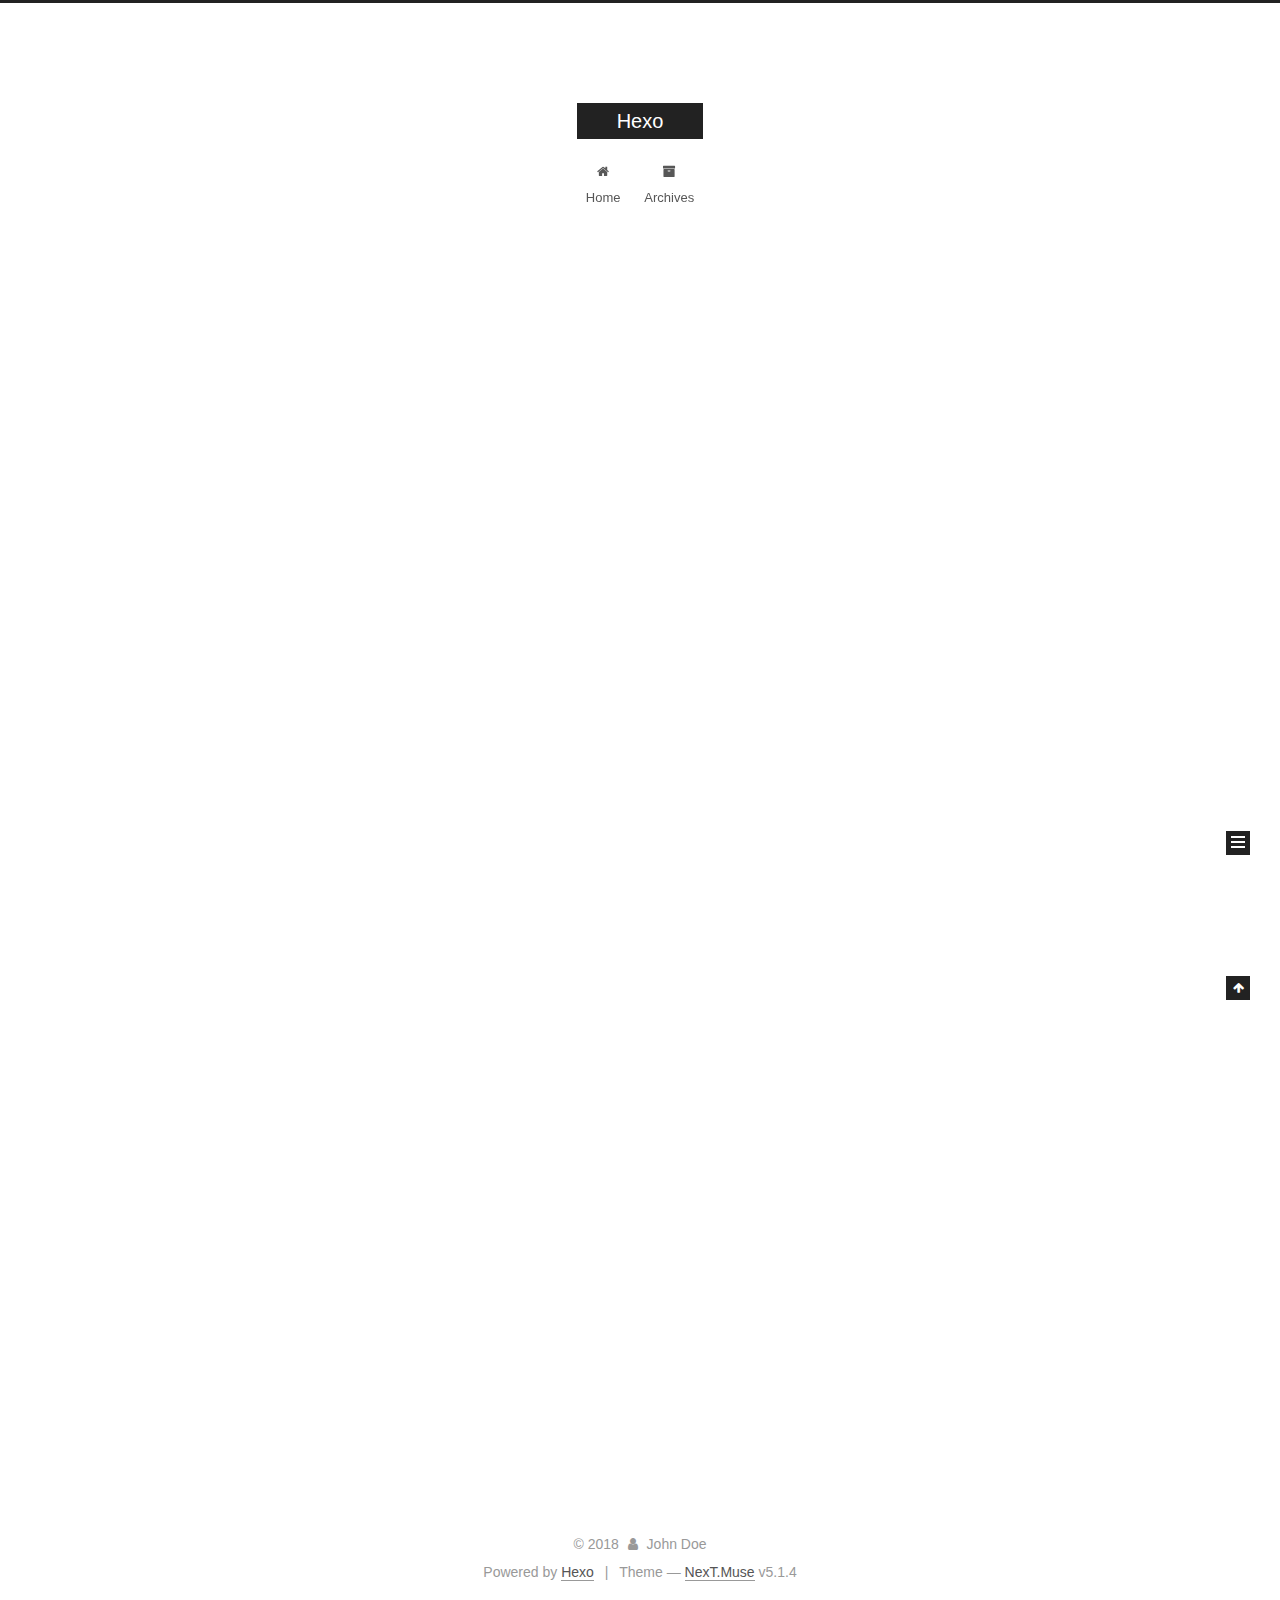
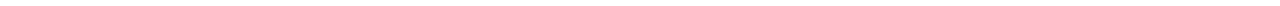
<file: index.html>
<!DOCTYPE html>



  


<html class="theme-next muse use-motion" lang="">
<head>
  <meta charset="UTF-8"/>
<meta http-equiv="X-UA-Compatible" content="IE=edge" />
<meta name="viewport" content="width=device-width, initial-scale=1, maximum-scale=1"/>
<meta name="theme-color" content="#222">









<meta http-equiv="Cache-Control" content="no-transform" />
<meta http-equiv="Cache-Control" content="no-siteapp" />
















  
  
  <link href="/lib/fancybox/source/jquery.fancybox.css?v=2.1.5" rel="stylesheet" type="text/css" />







<link href="/lib/font-awesome/css/font-awesome.min.css?v=4.6.2" rel="stylesheet" type="text/css" />

<link href="/css/main.css?v=5.1.4" rel="stylesheet" type="text/css" />


  <link rel="apple-touch-icon" sizes="180x180" href="/images/apple-touch-icon-next.png?v=5.1.4">


  <link rel="icon" type="image/png" sizes="32x32" href="/images/favicon-32x32-next.png?v=5.1.4">


  <link rel="icon" type="image/png" sizes="16x16" href="/images/favicon-16x16-next.png?v=5.1.4">


  <link rel="mask-icon" href="/images/logo.svg?v=5.1.4" color="#222">





  <meta name="keywords" content="Hexo, NexT" />










<meta property="og:type" content="website">
<meta property="og:title" content="Hexo">
<meta property="og:url" content="http://yoursite.com/index.html">
<meta property="og:site_name" content="Hexo">
<meta property="og:locale" content="default">
<meta name="twitter:card" content="summary">
<meta name="twitter:title" content="Hexo">



<script type="text/javascript" id="hexo.configurations">
  var NexT = window.NexT || {};
  var CONFIG = {
    root: '/',
    scheme: 'Muse',
    version: '5.1.4',
    sidebar: {"position":"left","display":"post","offset":12,"b2t":false,"scrollpercent":false,"onmobile":false},
    fancybox: true,
    tabs: true,
    motion: {"enable":true,"async":false,"transition":{"post_block":"fadeIn","post_header":"slideDownIn","post_body":"slideDownIn","coll_header":"slideLeftIn","sidebar":"slideUpIn"}},
    duoshuo: {
      userId: '0',
      author: 'Author'
    },
    algolia: {
      applicationID: '',
      apiKey: '',
      indexName: '',
      hits: {"per_page":10},
      labels: {"input_placeholder":"Search for Posts","hits_empty":"We didn't find any results for the search: ${query}","hits_stats":"${hits} results found in ${time} ms"}
    }
  };
</script>



  <link rel="canonical" href="http://yoursite.com/"/>





  <title>Hexo</title>
  








</head>

<body itemscope itemtype="http://schema.org/WebPage" lang="default">

  
  
    
  

  <div class="container sidebar-position-left 
  page-home">
    <div class="headband"></div>

    <header id="header" class="header" itemscope itemtype="http://schema.org/WPHeader">
      <div class="header-inner"><div class="site-brand-wrapper">
  <div class="site-meta ">
    

    <div class="custom-logo-site-title">
      <a href="/"  class="brand" rel="start">
        <span class="logo-line-before"><i></i></span>
        <span class="site-title">Hexo</span>
        <span class="logo-line-after"><i></i></span>
      </a>
    </div>
      
        <p class="site-subtitle"></p>
      
  </div>

  <div class="site-nav-toggle">
    <button>
      <span class="btn-bar"></span>
      <span class="btn-bar"></span>
      <span class="btn-bar"></span>
    </button>
  </div>
</div>

<nav class="site-nav">
  

  
    <ul id="menu" class="menu">
      
        
        <li class="menu-item menu-item-home">
          <a href="/" rel="section">
            
              <i class="menu-item-icon fa fa-fw fa-home"></i> <br />
            
            Home
          </a>
        </li>
      
        
        <li class="menu-item menu-item-archives">
          <a href="/archives/" rel="section">
            
              <i class="menu-item-icon fa fa-fw fa-archive"></i> <br />
            
            Archives
          </a>
        </li>
      

      
    </ul>
  

  
</nav>



 </div>
    </header>

    <main id="main" class="main">
      <div class="main-inner">
        <div class="content-wrap">
          <div id="content" class="content">
            
  <section id="posts" class="posts-expand">
    
      

  

  
  
  

  <article class="post post-type-normal" itemscope itemtype="http://schema.org/Article">
  
  
  
  <div class="post-block">
    <link itemprop="mainEntityOfPage" href="http://yoursite.com/2018/05/09/Try-anyway/">

    <span hidden itemprop="author" itemscope itemtype="http://schema.org/Person">
      <meta itemprop="name" content="John Doe">
      <meta itemprop="description" content="">
      <meta itemprop="image" content="/images/avatar.gif">
    </span>

    <span hidden itemprop="publisher" itemscope itemtype="http://schema.org/Organization">
      <meta itemprop="name" content="Hexo">
    </span>

    
      <header class="post-header">

        
        
          <h1 class="post-title" itemprop="name headline">
                
                <a class="post-title-link" href="/2018/05/09/Try-anyway/" itemprop="url">Try anyway</a></h1>
        

        <div class="post-meta">
          <span class="post-time">
            
              <span class="post-meta-item-icon">
                <i class="fa fa-calendar-o"></i>
              </span>
              
                <span class="post-meta-item-text">Posted on</span>
              
              <time title="Post created" itemprop="dateCreated datePublished" datetime="2018-05-09T23:10:26+08:00">
                2018-05-09
              </time>
            

            

            
          </span>

          

          
            
          

          
          

          

          

          

        </div>
      </header>
    

    
    
    
    <div class="post-body" itemprop="articleBody">

      
      

      
        
          
            
          
        
      
    </div>
    
    
    

    

    

    

    <footer class="post-footer">
      

      

      

      
      
        <div class="post-eof"></div>
      
    </footer>
  </div>
  
  
  
  </article>


    
      

  

  
  
  

  <article class="post post-type-normal" itemscope itemtype="http://schema.org/Article">
  
  
  
  <div class="post-block">
    <link itemprop="mainEntityOfPage" href="http://yoursite.com/2018/05/09/hello-world/">

    <span hidden itemprop="author" itemscope itemtype="http://schema.org/Person">
      <meta itemprop="name" content="John Doe">
      <meta itemprop="description" content="">
      <meta itemprop="image" content="/images/avatar.gif">
    </span>

    <span hidden itemprop="publisher" itemscope itemtype="http://schema.org/Organization">
      <meta itemprop="name" content="Hexo">
    </span>

    
      <header class="post-header">

        
        
          <h1 class="post-title" itemprop="name headline">
                
                <a class="post-title-link" href="/2018/05/09/hello-world/" itemprop="url">Hello World</a></h1>
        

        <div class="post-meta">
          <span class="post-time">
            
              <span class="post-meta-item-icon">
                <i class="fa fa-calendar-o"></i>
              </span>
              
                <span class="post-meta-item-text">Posted on</span>
              
              <time title="Post created" itemprop="dateCreated datePublished" datetime="2018-05-09T22:31:54+08:00">
                2018-05-09
              </time>
            

            

            
          </span>

          

          
            
          

          
          

          

          

          

        </div>
      </header>
    

    
    
    
    <div class="post-body" itemprop="articleBody">

      
      

      
        
          
            <p>Welcome to <a href="https://hexo.io/" target="_blank" rel="noopener">Hexo</a>! This is your very first post. Check <a href="https://hexo.io/docs/" target="_blank" rel="noopener">documentation</a> for more info. If you get any problems when using Hexo, you can find the answer in <a href="https://hexo.io/docs/troubleshooting.html" target="_blank" rel="noopener">troubleshooting</a> or you can ask me on <a href="https://github.com/hexojs/hexo/issues" target="_blank" rel="noopener">GitHub</a>.</p>
<h2 id="Quick-Start"><a href="#Quick-Start" class="headerlink" title="Quick Start"></a>Quick Start</h2><h3 id="Create-a-new-post"><a href="#Create-a-new-post" class="headerlink" title="Create a new post"></a>Create a new post</h3><figure class="highlight bash"><table><tr><td class="gutter"><pre><span class="line">1</span><br></pre></td><td class="code"><pre><span class="line">$ hexo new <span class="string">"My New Post"</span></span><br></pre></td></tr></table></figure>
<p>More info: <a href="https://hexo.io/docs/writing.html" target="_blank" rel="noopener">Writing</a></p>
<h3 id="Run-server"><a href="#Run-server" class="headerlink" title="Run server"></a>Run server</h3><figure class="highlight bash"><table><tr><td class="gutter"><pre><span class="line">1</span><br></pre></td><td class="code"><pre><span class="line">$ hexo server</span><br></pre></td></tr></table></figure>
<p>More info: <a href="https://hexo.io/docs/server.html" target="_blank" rel="noopener">Server</a></p>
<h3 id="Generate-static-files"><a href="#Generate-static-files" class="headerlink" title="Generate static files"></a>Generate static files</h3><figure class="highlight bash"><table><tr><td class="gutter"><pre><span class="line">1</span><br></pre></td><td class="code"><pre><span class="line">$ hexo generate</span><br></pre></td></tr></table></figure>
<p>More info: <a href="https://hexo.io/docs/generating.html" target="_blank" rel="noopener">Generating</a></p>
<h3 id="Deploy-to-remote-sites"><a href="#Deploy-to-remote-sites" class="headerlink" title="Deploy to remote sites"></a>Deploy to remote sites</h3><figure class="highlight bash"><table><tr><td class="gutter"><pre><span class="line">1</span><br></pre></td><td class="code"><pre><span class="line">$ hexo deploy</span><br></pre></td></tr></table></figure>
<p>More info: <a href="https://hexo.io/docs/deployment.html" target="_blank" rel="noopener">Deployment</a></p>

          
        
      
    </div>
    
    
    

    

    

    

    <footer class="post-footer">
      

      

      

      
      
        <div class="post-eof"></div>
      
    </footer>
  </div>
  
  
  
  </article>


    
  </section>

  


          </div>
          


          

        </div>
        
          
  
  <div class="sidebar-toggle">
    <div class="sidebar-toggle-line-wrap">
      <span class="sidebar-toggle-line sidebar-toggle-line-first"></span>
      <span class="sidebar-toggle-line sidebar-toggle-line-middle"></span>
      <span class="sidebar-toggle-line sidebar-toggle-line-last"></span>
    </div>
  </div>

  <aside id="sidebar" class="sidebar">
    
    <div class="sidebar-inner">

      

      

      <section class="site-overview-wrap sidebar-panel sidebar-panel-active">
        <div class="site-overview">
          <div class="site-author motion-element" itemprop="author" itemscope itemtype="http://schema.org/Person">
            
              <p class="site-author-name" itemprop="name">John Doe</p>
              <p class="site-description motion-element" itemprop="description"></p>
          </div>

          <nav class="site-state motion-element">

            
              <div class="site-state-item site-state-posts">
              
                <a href="/archives/">
              
                  <span class="site-state-item-count">2</span>
                  <span class="site-state-item-name">posts</span>
                </a>
              </div>
            

            

            

          </nav>

          

          

          
          

          
          

          

        </div>
      </section>

      

      

    </div>
  </aside>


        
      </div>
    </main>

    <footer id="footer" class="footer">
      <div class="footer-inner">
        <div class="copyright">&copy; <span itemprop="copyrightYear">2018</span>
  <span class="with-love">
    <i class="fa fa-user"></i>
  </span>
  <span class="author" itemprop="copyrightHolder">John Doe</span>

  
</div>


  <div class="powered-by">Powered by <a class="theme-link" target="_blank" href="https://hexo.io">Hexo</a></div>



  <span class="post-meta-divider">|</span>



  <div class="theme-info">Theme &mdash; <a class="theme-link" target="_blank" href="https://github.com/iissnan/hexo-theme-next">NexT.Muse</a> v5.1.4</div>




        







        
      </div>
    </footer>

    
      <div class="back-to-top">
        <i class="fa fa-arrow-up"></i>
        
      </div>
    

    

  </div>

  

<script type="text/javascript">
  if (Object.prototype.toString.call(window.Promise) !== '[object Function]') {
    window.Promise = null;
  }
</script>









  












  
  
    <script type="text/javascript" src="/lib/jquery/index.js?v=2.1.3"></script>
  

  
  
    <script type="text/javascript" src="/lib/fastclick/lib/fastclick.min.js?v=1.0.6"></script>
  

  
  
    <script type="text/javascript" src="/lib/jquery_lazyload/jquery.lazyload.js?v=1.9.7"></script>
  

  
  
    <script type="text/javascript" src="/lib/velocity/velocity.min.js?v=1.2.1"></script>
  

  
  
    <script type="text/javascript" src="/lib/velocity/velocity.ui.min.js?v=1.2.1"></script>
  

  
  
    <script type="text/javascript" src="/lib/fancybox/source/jquery.fancybox.pack.js?v=2.1.5"></script>
  


  


  <script type="text/javascript" src="/js/src/utils.js?v=5.1.4"></script>

  <script type="text/javascript" src="/js/src/motion.js?v=5.1.4"></script>



  
  

  

  


  <script type="text/javascript" src="/js/src/bootstrap.js?v=5.1.4"></script>



  


  




	





  





  












  





  

  

  

  
  

  

  

  

</body>
</html>
</file>
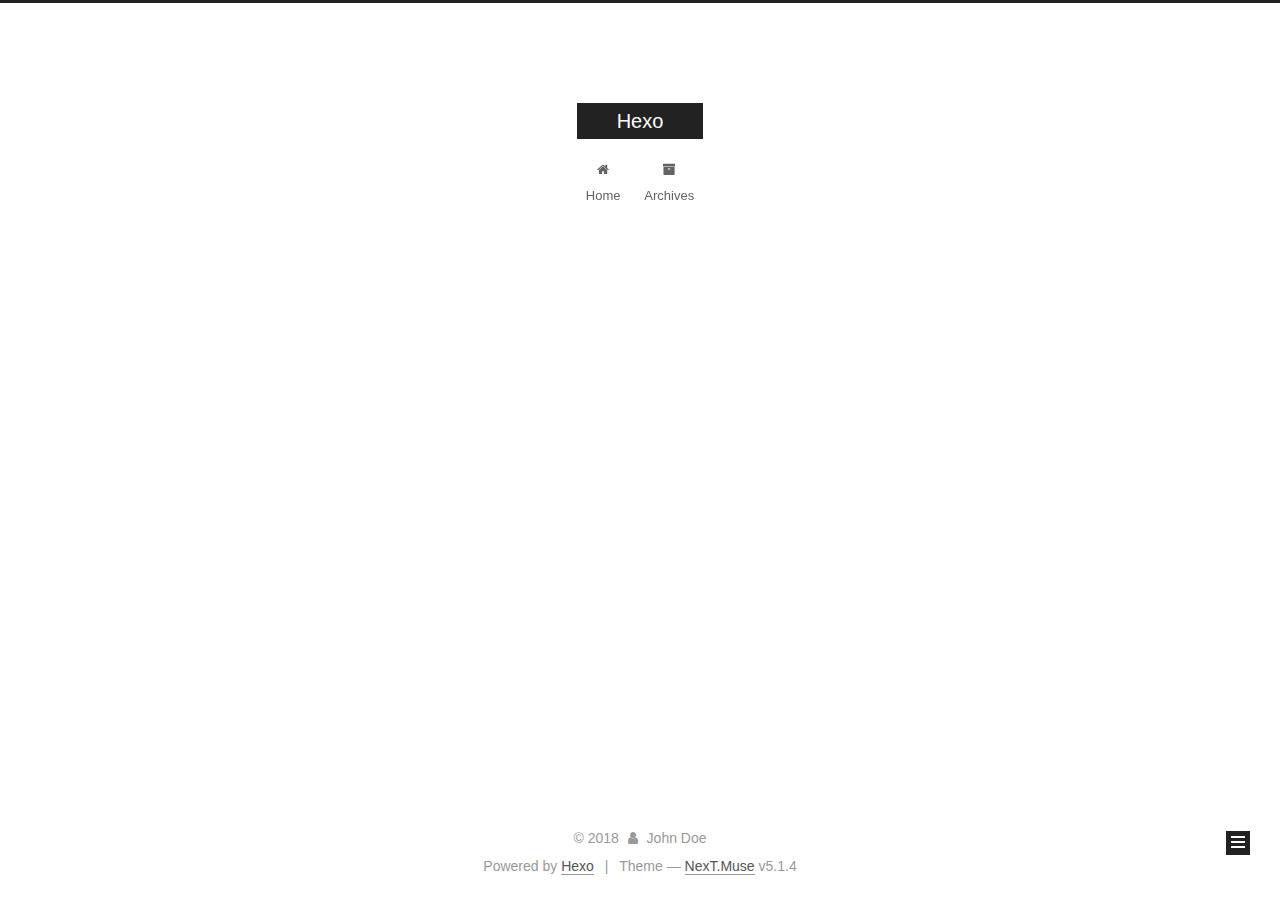
<file: archives/index.html>
<!DOCTYPE html>



  


<html class="theme-next muse use-motion" lang="">
<head>
  <meta charset="UTF-8"/>
<meta http-equiv="X-UA-Compatible" content="IE=edge" />
<meta name="viewport" content="width=device-width, initial-scale=1, maximum-scale=1"/>
<meta name="theme-color" content="#222">









<meta http-equiv="Cache-Control" content="no-transform" />
<meta http-equiv="Cache-Control" content="no-siteapp" />
















  
  
  <link href="/lib/fancybox/source/jquery.fancybox.css?v=2.1.5" rel="stylesheet" type="text/css" />







<link href="/lib/font-awesome/css/font-awesome.min.css?v=4.6.2" rel="stylesheet" type="text/css" />

<link href="/css/main.css?v=5.1.4" rel="stylesheet" type="text/css" />


  <link rel="apple-touch-icon" sizes="180x180" href="/images/apple-touch-icon-next.png?v=5.1.4">


  <link rel="icon" type="image/png" sizes="32x32" href="/images/favicon-32x32-next.png?v=5.1.4">


  <link rel="icon" type="image/png" sizes="16x16" href="/images/favicon-16x16-next.png?v=5.1.4">


  <link rel="mask-icon" href="/images/logo.svg?v=5.1.4" color="#222">





  <meta name="keywords" content="Hexo, NexT" />










<meta property="og:type" content="website">
<meta property="og:title" content="Hexo">
<meta property="og:url" content="http://yoursite.com/archives/index.html">
<meta property="og:site_name" content="Hexo">
<meta property="og:locale" content="default">
<meta name="twitter:card" content="summary">
<meta name="twitter:title" content="Hexo">



<script type="text/javascript" id="hexo.configurations">
  var NexT = window.NexT || {};
  var CONFIG = {
    root: '/',
    scheme: 'Muse',
    version: '5.1.4',
    sidebar: {"position":"left","display":"post","offset":12,"b2t":false,"scrollpercent":false,"onmobile":false},
    fancybox: true,
    tabs: true,
    motion: {"enable":true,"async":false,"transition":{"post_block":"fadeIn","post_header":"slideDownIn","post_body":"slideDownIn","coll_header":"slideLeftIn","sidebar":"slideUpIn"}},
    duoshuo: {
      userId: '0',
      author: 'Author'
    },
    algolia: {
      applicationID: '',
      apiKey: '',
      indexName: '',
      hits: {"per_page":10},
      labels: {"input_placeholder":"Search for Posts","hits_empty":"We didn't find any results for the search: ${query}","hits_stats":"${hits} results found in ${time} ms"}
    }
  };
</script>



  <link rel="canonical" href="http://yoursite.com/archives/"/>





  <title>Archive | Hexo</title>
  








</head>

<body itemscope itemtype="http://schema.org/WebPage" lang="default">

  
  
    
  

  <div class="container sidebar-position-left page-archive">
    <div class="headband"></div>

    <header id="header" class="header" itemscope itemtype="http://schema.org/WPHeader">
      <div class="header-inner"><div class="site-brand-wrapper">
  <div class="site-meta ">
    

    <div class="custom-logo-site-title">
      <a href="/"  class="brand" rel="start">
        <span class="logo-line-before"><i></i></span>
        <span class="site-title">Hexo</span>
        <span class="logo-line-after"><i></i></span>
      </a>
    </div>
      
        <p class="site-subtitle"></p>
      
  </div>

  <div class="site-nav-toggle">
    <button>
      <span class="btn-bar"></span>
      <span class="btn-bar"></span>
      <span class="btn-bar"></span>
    </button>
  </div>
</div>

<nav class="site-nav">
  

  
    <ul id="menu" class="menu">
      
        
        <li class="menu-item menu-item-home">
          <a href="/" rel="section">
            
              <i class="menu-item-icon fa fa-fw fa-home"></i> <br />
            
            Home
          </a>
        </li>
      
        
        <li class="menu-item menu-item-archives">
          <a href="/archives/" rel="section">
            
              <i class="menu-item-icon fa fa-fw fa-archive"></i> <br />
            
            Archives
          </a>
        </li>
      

      
    </ul>
  

  
</nav>



 </div>
    </header>

    <main id="main" class="main">
      <div class="main-inner">
        <div class="content-wrap">
          <div id="content" class="content">
            

  
  
  
  <div class="post-block archive">
    <div id="posts" class="posts-collapse">
      <span class="archive-move-on"></span>

      <span class="archive-page-counter">
        
        
        
          
        
        Um..! 2 posts in total. Keep on posting.
      </span>

      

        
        
        

        
          
          <div class="collection-title">
            <h1 class="archive-year" id="archive-year-2018">2018</h1>
          </div>
        
        

        

  <article class="post post-type-normal" itemscope itemtype="http://schema.org/Article">
    <header class="post-header">

      <h2 class="post-title">
        
            <a class="post-title-link" href="/2018/05/09/Try-anyway/" itemprop="url">
              
                <span itemprop="name">Try anyway</span>
              
            </a>
        
      </h2>

      <div class="post-meta">
        <time class="post-time" itemprop="dateCreated"
              datetime="2018-05-09T23:10:26+08:00"
              content="2018-05-09" >
          05-09
        </time>
      </div>

    </header>
  </article>



      

        
        
        

        
        

        

  <article class="post post-type-normal" itemscope itemtype="http://schema.org/Article">
    <header class="post-header">

      <h2 class="post-title">
        
            <a class="post-title-link" href="/2018/05/09/hello-world/" itemprop="url">
              
                <span itemprop="name">Hello World</span>
              
            </a>
        
      </h2>

      <div class="post-meta">
        <time class="post-time" itemprop="dateCreated"
              datetime="2018-05-09T22:31:54+08:00"
              content="2018-05-09" >
          05-09
        </time>
      </div>

    </header>
  </article>



      

    </div>
  </div>
  
  
  

  



          </div>
          


          

        </div>
        
          
  
  <div class="sidebar-toggle">
    <div class="sidebar-toggle-line-wrap">
      <span class="sidebar-toggle-line sidebar-toggle-line-first"></span>
      <span class="sidebar-toggle-line sidebar-toggle-line-middle"></span>
      <span class="sidebar-toggle-line sidebar-toggle-line-last"></span>
    </div>
  </div>

  <aside id="sidebar" class="sidebar">
    
    <div class="sidebar-inner">

      

      

      <section class="site-overview-wrap sidebar-panel sidebar-panel-active">
        <div class="site-overview">
          <div class="site-author motion-element" itemprop="author" itemscope itemtype="http://schema.org/Person">
            
              <p class="site-author-name" itemprop="name">John Doe</p>
              <p class="site-description motion-element" itemprop="description"></p>
          </div>

          <nav class="site-state motion-element">

            
              <div class="site-state-item site-state-posts">
              
                <a href="/archives/">
              
                  <span class="site-state-item-count">2</span>
                  <span class="site-state-item-name">posts</span>
                </a>
              </div>
            

            

            

          </nav>

          

          

          
          

          
          

          

        </div>
      </section>

      

      

    </div>
  </aside>


        
      </div>
    </main>

    <footer id="footer" class="footer">
      <div class="footer-inner">
        <div class="copyright">&copy; <span itemprop="copyrightYear">2018</span>
  <span class="with-love">
    <i class="fa fa-user"></i>
  </span>
  <span class="author" itemprop="copyrightHolder">John Doe</span>

  
</div>


  <div class="powered-by">Powered by <a class="theme-link" target="_blank" href="https://hexo.io">Hexo</a></div>



  <span class="post-meta-divider">|</span>



  <div class="theme-info">Theme &mdash; <a class="theme-link" target="_blank" href="https://github.com/iissnan/hexo-theme-next">NexT.Muse</a> v5.1.4</div>




        







        
      </div>
    </footer>

    
      <div class="back-to-top">
        <i class="fa fa-arrow-up"></i>
        
      </div>
    

    

  </div>

  

<script type="text/javascript">
  if (Object.prototype.toString.call(window.Promise) !== '[object Function]') {
    window.Promise = null;
  }
</script>









  












  
  
    <script type="text/javascript" src="/lib/jquery/index.js?v=2.1.3"></script>
  

  
  
    <script type="text/javascript" src="/lib/fastclick/lib/fastclick.min.js?v=1.0.6"></script>
  

  
  
    <script type="text/javascript" src="/lib/jquery_lazyload/jquery.lazyload.js?v=1.9.7"></script>
  

  
  
    <script type="text/javascript" src="/lib/velocity/velocity.min.js?v=1.2.1"></script>
  

  
  
    <script type="text/javascript" src="/lib/velocity/velocity.ui.min.js?v=1.2.1"></script>
  

  
  
    <script type="text/javascript" src="/lib/fancybox/source/jquery.fancybox.pack.js?v=2.1.5"></script>
  


  


  <script type="text/javascript" src="/js/src/utils.js?v=5.1.4"></script>

  <script type="text/javascript" src="/js/src/motion.js?v=5.1.4"></script>



  
  

  

  


  <script type="text/javascript" src="/js/src/bootstrap.js?v=5.1.4"></script>



  


  




	





  





  












  





  

  

  

  
  

  

  

  

</body>
</html>
</file>
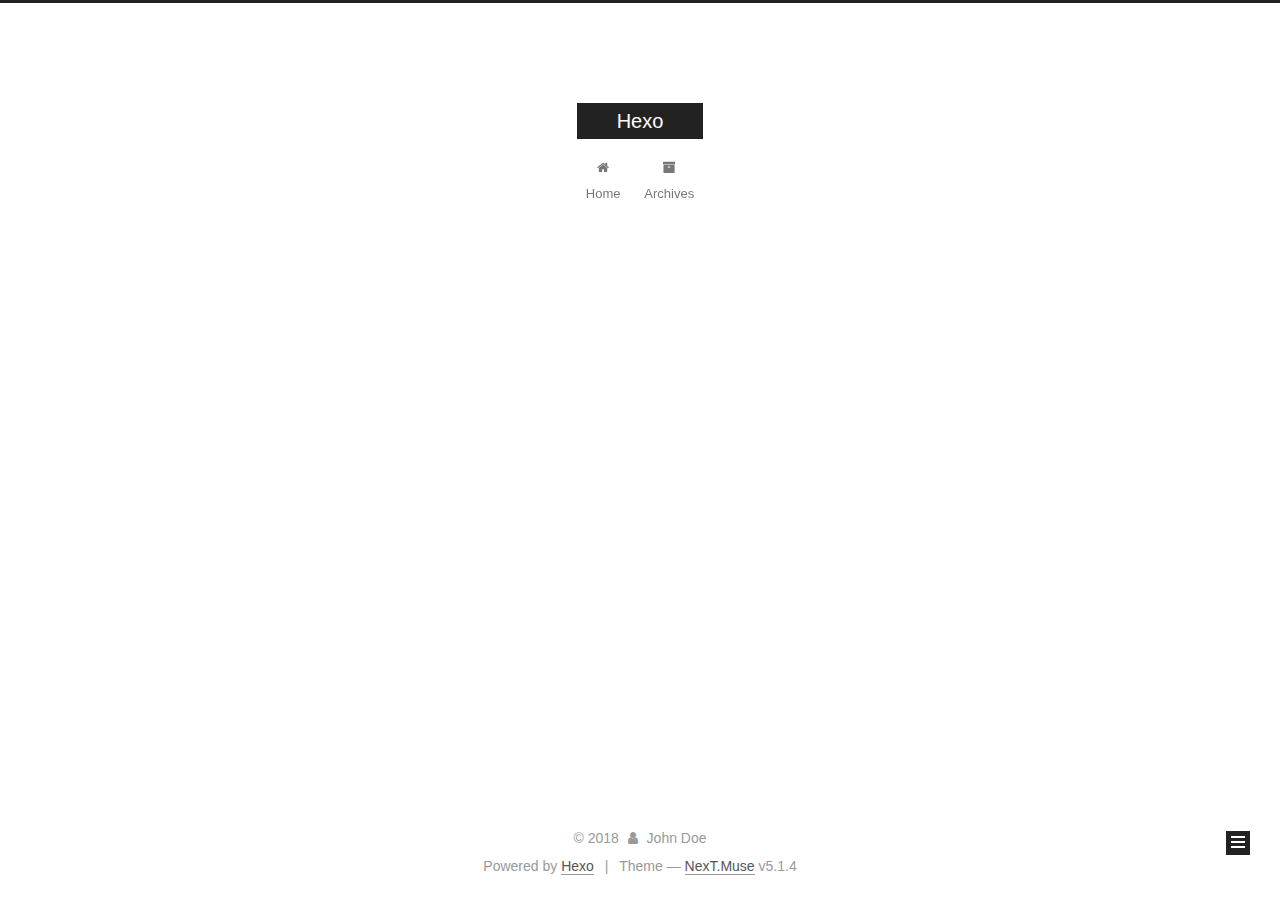
<file: archives/2018/index.html>
<!DOCTYPE html>



  


<html class="theme-next muse use-motion" lang="">
<head>
  <meta charset="UTF-8"/>
<meta http-equiv="X-UA-Compatible" content="IE=edge" />
<meta name="viewport" content="width=device-width, initial-scale=1, maximum-scale=1"/>
<meta name="theme-color" content="#222">









<meta http-equiv="Cache-Control" content="no-transform" />
<meta http-equiv="Cache-Control" content="no-siteapp" />
















  
  
  <link href="/lib/fancybox/source/jquery.fancybox.css?v=2.1.5" rel="stylesheet" type="text/css" />







<link href="/lib/font-awesome/css/font-awesome.min.css?v=4.6.2" rel="stylesheet" type="text/css" />

<link href="/css/main.css?v=5.1.4" rel="stylesheet" type="text/css" />


  <link rel="apple-touch-icon" sizes="180x180" href="/images/apple-touch-icon-next.png?v=5.1.4">


  <link rel="icon" type="image/png" sizes="32x32" href="/images/favicon-32x32-next.png?v=5.1.4">


  <link rel="icon" type="image/png" sizes="16x16" href="/images/favicon-16x16-next.png?v=5.1.4">


  <link rel="mask-icon" href="/images/logo.svg?v=5.1.4" color="#222">





  <meta name="keywords" content="Hexo, NexT" />










<meta property="og:type" content="website">
<meta property="og:title" content="Hexo">
<meta property="og:url" content="http://yoursite.com/archives/2018/index.html">
<meta property="og:site_name" content="Hexo">
<meta property="og:locale" content="default">
<meta name="twitter:card" content="summary">
<meta name="twitter:title" content="Hexo">



<script type="text/javascript" id="hexo.configurations">
  var NexT = window.NexT || {};
  var CONFIG = {
    root: '/',
    scheme: 'Muse',
    version: '5.1.4',
    sidebar: {"position":"left","display":"post","offset":12,"b2t":false,"scrollpercent":false,"onmobile":false},
    fancybox: true,
    tabs: true,
    motion: {"enable":true,"async":false,"transition":{"post_block":"fadeIn","post_header":"slideDownIn","post_body":"slideDownIn","coll_header":"slideLeftIn","sidebar":"slideUpIn"}},
    duoshuo: {
      userId: '0',
      author: 'Author'
    },
    algolia: {
      applicationID: '',
      apiKey: '',
      indexName: '',
      hits: {"per_page":10},
      labels: {"input_placeholder":"Search for Posts","hits_empty":"We didn't find any results for the search: ${query}","hits_stats":"${hits} results found in ${time} ms"}
    }
  };
</script>



  <link rel="canonical" href="http://yoursite.com/archives/2018/"/>





  <title>Archive | Hexo</title>
  








</head>

<body itemscope itemtype="http://schema.org/WebPage" lang="default">

  
  
    
  

  <div class="container sidebar-position-left page-archive">
    <div class="headband"></div>

    <header id="header" class="header" itemscope itemtype="http://schema.org/WPHeader">
      <div class="header-inner"><div class="site-brand-wrapper">
  <div class="site-meta ">
    

    <div class="custom-logo-site-title">
      <a href="/"  class="brand" rel="start">
        <span class="logo-line-before"><i></i></span>
        <span class="site-title">Hexo</span>
        <span class="logo-line-after"><i></i></span>
      </a>
    </div>
      
        <p class="site-subtitle"></p>
      
  </div>

  <div class="site-nav-toggle">
    <button>
      <span class="btn-bar"></span>
      <span class="btn-bar"></span>
      <span class="btn-bar"></span>
    </button>
  </div>
</div>

<nav class="site-nav">
  

  
    <ul id="menu" class="menu">
      
        
        <li class="menu-item menu-item-home">
          <a href="/" rel="section">
            
              <i class="menu-item-icon fa fa-fw fa-home"></i> <br />
            
            Home
          </a>
        </li>
      
        
        <li class="menu-item menu-item-archives">
          <a href="/archives/" rel="section">
            
              <i class="menu-item-icon fa fa-fw fa-archive"></i> <br />
            
            Archives
          </a>
        </li>
      

      
    </ul>
  

  
</nav>



 </div>
    </header>

    <main id="main" class="main">
      <div class="main-inner">
        <div class="content-wrap">
          <div id="content" class="content">
            

  
  
  
  <div class="post-block archive">
    <div id="posts" class="posts-collapse">
      <span class="archive-move-on"></span>

      <span class="archive-page-counter">
        
        
        
          
        
        Um..! 2 posts in total. Keep on posting.
      </span>

      

        
        
        

        
          
          <div class="collection-title">
            <h1 class="archive-year" id="archive-year-2018">2018</h1>
          </div>
        
        

        

  <article class="post post-type-normal" itemscope itemtype="http://schema.org/Article">
    <header class="post-header">

      <h2 class="post-title">
        
            <a class="post-title-link" href="/2018/05/09/Try-anyway/" itemprop="url">
              
                <span itemprop="name">Try anyway</span>
              
            </a>
        
      </h2>

      <div class="post-meta">
        <time class="post-time" itemprop="dateCreated"
              datetime="2018-05-09T23:10:26+08:00"
              content="2018-05-09" >
          05-09
        </time>
      </div>

    </header>
  </article>



      

        
        
        

        
        

        

  <article class="post post-type-normal" itemscope itemtype="http://schema.org/Article">
    <header class="post-header">

      <h2 class="post-title">
        
            <a class="post-title-link" href="/2018/05/09/hello-world/" itemprop="url">
              
                <span itemprop="name">Hello World</span>
              
            </a>
        
      </h2>

      <div class="post-meta">
        <time class="post-time" itemprop="dateCreated"
              datetime="2018-05-09T22:31:54+08:00"
              content="2018-05-09" >
          05-09
        </time>
      </div>

    </header>
  </article>



      

    </div>
  </div>
  
  
  

  



          </div>
          


          

        </div>
        
          
  
  <div class="sidebar-toggle">
    <div class="sidebar-toggle-line-wrap">
      <span class="sidebar-toggle-line sidebar-toggle-line-first"></span>
      <span class="sidebar-toggle-line sidebar-toggle-line-middle"></span>
      <span class="sidebar-toggle-line sidebar-toggle-line-last"></span>
    </div>
  </div>

  <aside id="sidebar" class="sidebar">
    
    <div class="sidebar-inner">

      

      

      <section class="site-overview-wrap sidebar-panel sidebar-panel-active">
        <div class="site-overview">
          <div class="site-author motion-element" itemprop="author" itemscope itemtype="http://schema.org/Person">
            
              <p class="site-author-name" itemprop="name">John Doe</p>
              <p class="site-description motion-element" itemprop="description"></p>
          </div>

          <nav class="site-state motion-element">

            
              <div class="site-state-item site-state-posts">
              
                <a href="/archives/">
              
                  <span class="site-state-item-count">2</span>
                  <span class="site-state-item-name">posts</span>
                </a>
              </div>
            

            

            

          </nav>

          

          

          
          

          
          

          

        </div>
      </section>

      

      

    </div>
  </aside>


        
      </div>
    </main>

    <footer id="footer" class="footer">
      <div class="footer-inner">
        <div class="copyright">&copy; <span itemprop="copyrightYear">2018</span>
  <span class="with-love">
    <i class="fa fa-user"></i>
  </span>
  <span class="author" itemprop="copyrightHolder">John Doe</span>

  
</div>


  <div class="powered-by">Powered by <a class="theme-link" target="_blank" href="https://hexo.io">Hexo</a></div>



  <span class="post-meta-divider">|</span>



  <div class="theme-info">Theme &mdash; <a class="theme-link" target="_blank" href="https://github.com/iissnan/hexo-theme-next">NexT.Muse</a> v5.1.4</div>




        







        
      </div>
    </footer>

    
      <div class="back-to-top">
        <i class="fa fa-arrow-up"></i>
        
      </div>
    

    

  </div>

  

<script type="text/javascript">
  if (Object.prototype.toString.call(window.Promise) !== '[object Function]') {
    window.Promise = null;
  }
</script>









  












  
  
    <script type="text/javascript" src="/lib/jquery/index.js?v=2.1.3"></script>
  

  
  
    <script type="text/javascript" src="/lib/fastclick/lib/fastclick.min.js?v=1.0.6"></script>
  

  
  
    <script type="text/javascript" src="/lib/jquery_lazyload/jquery.lazyload.js?v=1.9.7"></script>
  

  
  
    <script type="text/javascript" src="/lib/velocity/velocity.min.js?v=1.2.1"></script>
  

  
  
    <script type="text/javascript" src="/lib/velocity/velocity.ui.min.js?v=1.2.1"></script>
  

  
  
    <script type="text/javascript" src="/lib/fancybox/source/jquery.fancybox.pack.js?v=2.1.5"></script>
  


  


  <script type="text/javascript" src="/js/src/utils.js?v=5.1.4"></script>

  <script type="text/javascript" src="/js/src/motion.js?v=5.1.4"></script>



  
  

  

  


  <script type="text/javascript" src="/js/src/bootstrap.js?v=5.1.4"></script>



  


  




	





  





  












  





  

  

  

  
  

  

  

  

</body>
</html>
</file>
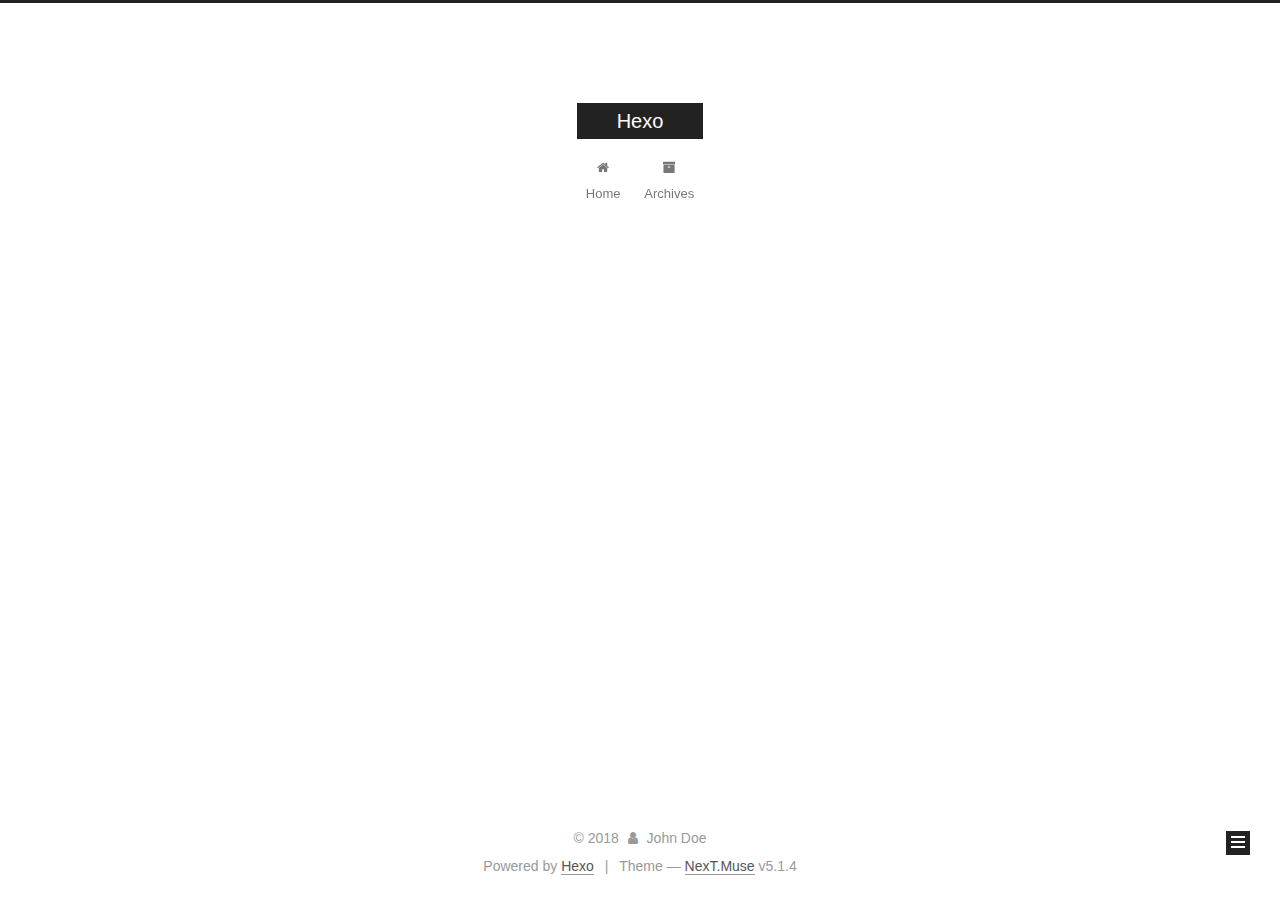
<file: archives/2018/05/index.html>
<!DOCTYPE html>



  


<html class="theme-next muse use-motion" lang="">
<head>
  <meta charset="UTF-8"/>
<meta http-equiv="X-UA-Compatible" content="IE=edge" />
<meta name="viewport" content="width=device-width, initial-scale=1, maximum-scale=1"/>
<meta name="theme-color" content="#222">









<meta http-equiv="Cache-Control" content="no-transform" />
<meta http-equiv="Cache-Control" content="no-siteapp" />
















  
  
  <link href="/lib/fancybox/source/jquery.fancybox.css?v=2.1.5" rel="stylesheet" type="text/css" />







<link href="/lib/font-awesome/css/font-awesome.min.css?v=4.6.2" rel="stylesheet" type="text/css" />

<link href="/css/main.css?v=5.1.4" rel="stylesheet" type="text/css" />


  <link rel="apple-touch-icon" sizes="180x180" href="/images/apple-touch-icon-next.png?v=5.1.4">


  <link rel="icon" type="image/png" sizes="32x32" href="/images/favicon-32x32-next.png?v=5.1.4">


  <link rel="icon" type="image/png" sizes="16x16" href="/images/favicon-16x16-next.png?v=5.1.4">


  <link rel="mask-icon" href="/images/logo.svg?v=5.1.4" color="#222">





  <meta name="keywords" content="Hexo, NexT" />










<meta property="og:type" content="website">
<meta property="og:title" content="Hexo">
<meta property="og:url" content="http://yoursite.com/archives/2018/05/index.html">
<meta property="og:site_name" content="Hexo">
<meta property="og:locale" content="default">
<meta name="twitter:card" content="summary">
<meta name="twitter:title" content="Hexo">



<script type="text/javascript" id="hexo.configurations">
  var NexT = window.NexT || {};
  var CONFIG = {
    root: '/',
    scheme: 'Muse',
    version: '5.1.4',
    sidebar: {"position":"left","display":"post","offset":12,"b2t":false,"scrollpercent":false,"onmobile":false},
    fancybox: true,
    tabs: true,
    motion: {"enable":true,"async":false,"transition":{"post_block":"fadeIn","post_header":"slideDownIn","post_body":"slideDownIn","coll_header":"slideLeftIn","sidebar":"slideUpIn"}},
    duoshuo: {
      userId: '0',
      author: 'Author'
    },
    algolia: {
      applicationID: '',
      apiKey: '',
      indexName: '',
      hits: {"per_page":10},
      labels: {"input_placeholder":"Search for Posts","hits_empty":"We didn't find any results for the search: ${query}","hits_stats":"${hits} results found in ${time} ms"}
    }
  };
</script>



  <link rel="canonical" href="http://yoursite.com/archives/2018/05/"/>





  <title>Archive | Hexo</title>
  








</head>

<body itemscope itemtype="http://schema.org/WebPage" lang="default">

  
  
    
  

  <div class="container sidebar-position-left page-archive">
    <div class="headband"></div>

    <header id="header" class="header" itemscope itemtype="http://schema.org/WPHeader">
      <div class="header-inner"><div class="site-brand-wrapper">
  <div class="site-meta ">
    

    <div class="custom-logo-site-title">
      <a href="/"  class="brand" rel="start">
        <span class="logo-line-before"><i></i></span>
        <span class="site-title">Hexo</span>
        <span class="logo-line-after"><i></i></span>
      </a>
    </div>
      
        <p class="site-subtitle"></p>
      
  </div>

  <div class="site-nav-toggle">
    <button>
      <span class="btn-bar"></span>
      <span class="btn-bar"></span>
      <span class="btn-bar"></span>
    </button>
  </div>
</div>

<nav class="site-nav">
  

  
    <ul id="menu" class="menu">
      
        
        <li class="menu-item menu-item-home">
          <a href="/" rel="section">
            
              <i class="menu-item-icon fa fa-fw fa-home"></i> <br />
            
            Home
          </a>
        </li>
      
        
        <li class="menu-item menu-item-archives">
          <a href="/archives/" rel="section">
            
              <i class="menu-item-icon fa fa-fw fa-archive"></i> <br />
            
            Archives
          </a>
        </li>
      

      
    </ul>
  

  
</nav>



 </div>
    </header>

    <main id="main" class="main">
      <div class="main-inner">
        <div class="content-wrap">
          <div id="content" class="content">
            

  
  
  
  <div class="post-block archive">
    <div id="posts" class="posts-collapse">
      <span class="archive-move-on"></span>

      <span class="archive-page-counter">
        
        
        
          
        
        Um..! 2 posts in total. Keep on posting.
      </span>

      

        
        
        

        
          
          <div class="collection-title">
            <h1 class="archive-year" id="archive-year-2018">2018</h1>
          </div>
        
        

        

  <article class="post post-type-normal" itemscope itemtype="http://schema.org/Article">
    <header class="post-header">

      <h2 class="post-title">
        
            <a class="post-title-link" href="/2018/05/09/Try-anyway/" itemprop="url">
              
                <span itemprop="name">Try anyway</span>
              
            </a>
        
      </h2>

      <div class="post-meta">
        <time class="post-time" itemprop="dateCreated"
              datetime="2018-05-09T23:10:26+08:00"
              content="2018-05-09" >
          05-09
        </time>
      </div>

    </header>
  </article>



      

        
        
        

        
        

        

  <article class="post post-type-normal" itemscope itemtype="http://schema.org/Article">
    <header class="post-header">

      <h2 class="post-title">
        
            <a class="post-title-link" href="/2018/05/09/hello-world/" itemprop="url">
              
                <span itemprop="name">Hello World</span>
              
            </a>
        
      </h2>

      <div class="post-meta">
        <time class="post-time" itemprop="dateCreated"
              datetime="2018-05-09T22:31:54+08:00"
              content="2018-05-09" >
          05-09
        </time>
      </div>

    </header>
  </article>



      

    </div>
  </div>
  
  
  

  



          </div>
          


          

        </div>
        
          
  
  <div class="sidebar-toggle">
    <div class="sidebar-toggle-line-wrap">
      <span class="sidebar-toggle-line sidebar-toggle-line-first"></span>
      <span class="sidebar-toggle-line sidebar-toggle-line-middle"></span>
      <span class="sidebar-toggle-line sidebar-toggle-line-last"></span>
    </div>
  </div>

  <aside id="sidebar" class="sidebar">
    
    <div class="sidebar-inner">

      

      

      <section class="site-overview-wrap sidebar-panel sidebar-panel-active">
        <div class="site-overview">
          <div class="site-author motion-element" itemprop="author" itemscope itemtype="http://schema.org/Person">
            
              <p class="site-author-name" itemprop="name">John Doe</p>
              <p class="site-description motion-element" itemprop="description"></p>
          </div>

          <nav class="site-state motion-element">

            
              <div class="site-state-item site-state-posts">
              
                <a href="/archives/">
              
                  <span class="site-state-item-count">2</span>
                  <span class="site-state-item-name">posts</span>
                </a>
              </div>
            

            

            

          </nav>

          

          

          
          

          
          

          

        </div>
      </section>

      

      

    </div>
  </aside>


        
      </div>
    </main>

    <footer id="footer" class="footer">
      <div class="footer-inner">
        <div class="copyright">&copy; <span itemprop="copyrightYear">2018</span>
  <span class="with-love">
    <i class="fa fa-user"></i>
  </span>
  <span class="author" itemprop="copyrightHolder">John Doe</span>

  
</div>


  <div class="powered-by">Powered by <a class="theme-link" target="_blank" href="https://hexo.io">Hexo</a></div>



  <span class="post-meta-divider">|</span>



  <div class="theme-info">Theme &mdash; <a class="theme-link" target="_blank" href="https://github.com/iissnan/hexo-theme-next">NexT.Muse</a> v5.1.4</div>




        







        
      </div>
    </footer>

    
      <div class="back-to-top">
        <i class="fa fa-arrow-up"></i>
        
      </div>
    

    

  </div>

  

<script type="text/javascript">
  if (Object.prototype.toString.call(window.Promise) !== '[object Function]') {
    window.Promise = null;
  }
</script>









  












  
  
    <script type="text/javascript" src="/lib/jquery/index.js?v=2.1.3"></script>
  

  
  
    <script type="text/javascript" src="/lib/fastclick/lib/fastclick.min.js?v=1.0.6"></script>
  

  
  
    <script type="text/javascript" src="/lib/jquery_lazyload/jquery.lazyload.js?v=1.9.7"></script>
  

  
  
    <script type="text/javascript" src="/lib/velocity/velocity.min.js?v=1.2.1"></script>
  

  
  
    <script type="text/javascript" src="/lib/velocity/velocity.ui.min.js?v=1.2.1"></script>
  

  
  
    <script type="text/javascript" src="/lib/fancybox/source/jquery.fancybox.pack.js?v=2.1.5"></script>
  


  


  <script type="text/javascript" src="/js/src/utils.js?v=5.1.4"></script>

  <script type="text/javascript" src="/js/src/motion.js?v=5.1.4"></script>



  
  

  

  


  <script type="text/javascript" src="/js/src/bootstrap.js?v=5.1.4"></script>



  


  




	





  





  












  





  

  

  

  
  

  

  

  

</body>
</html>
</file>
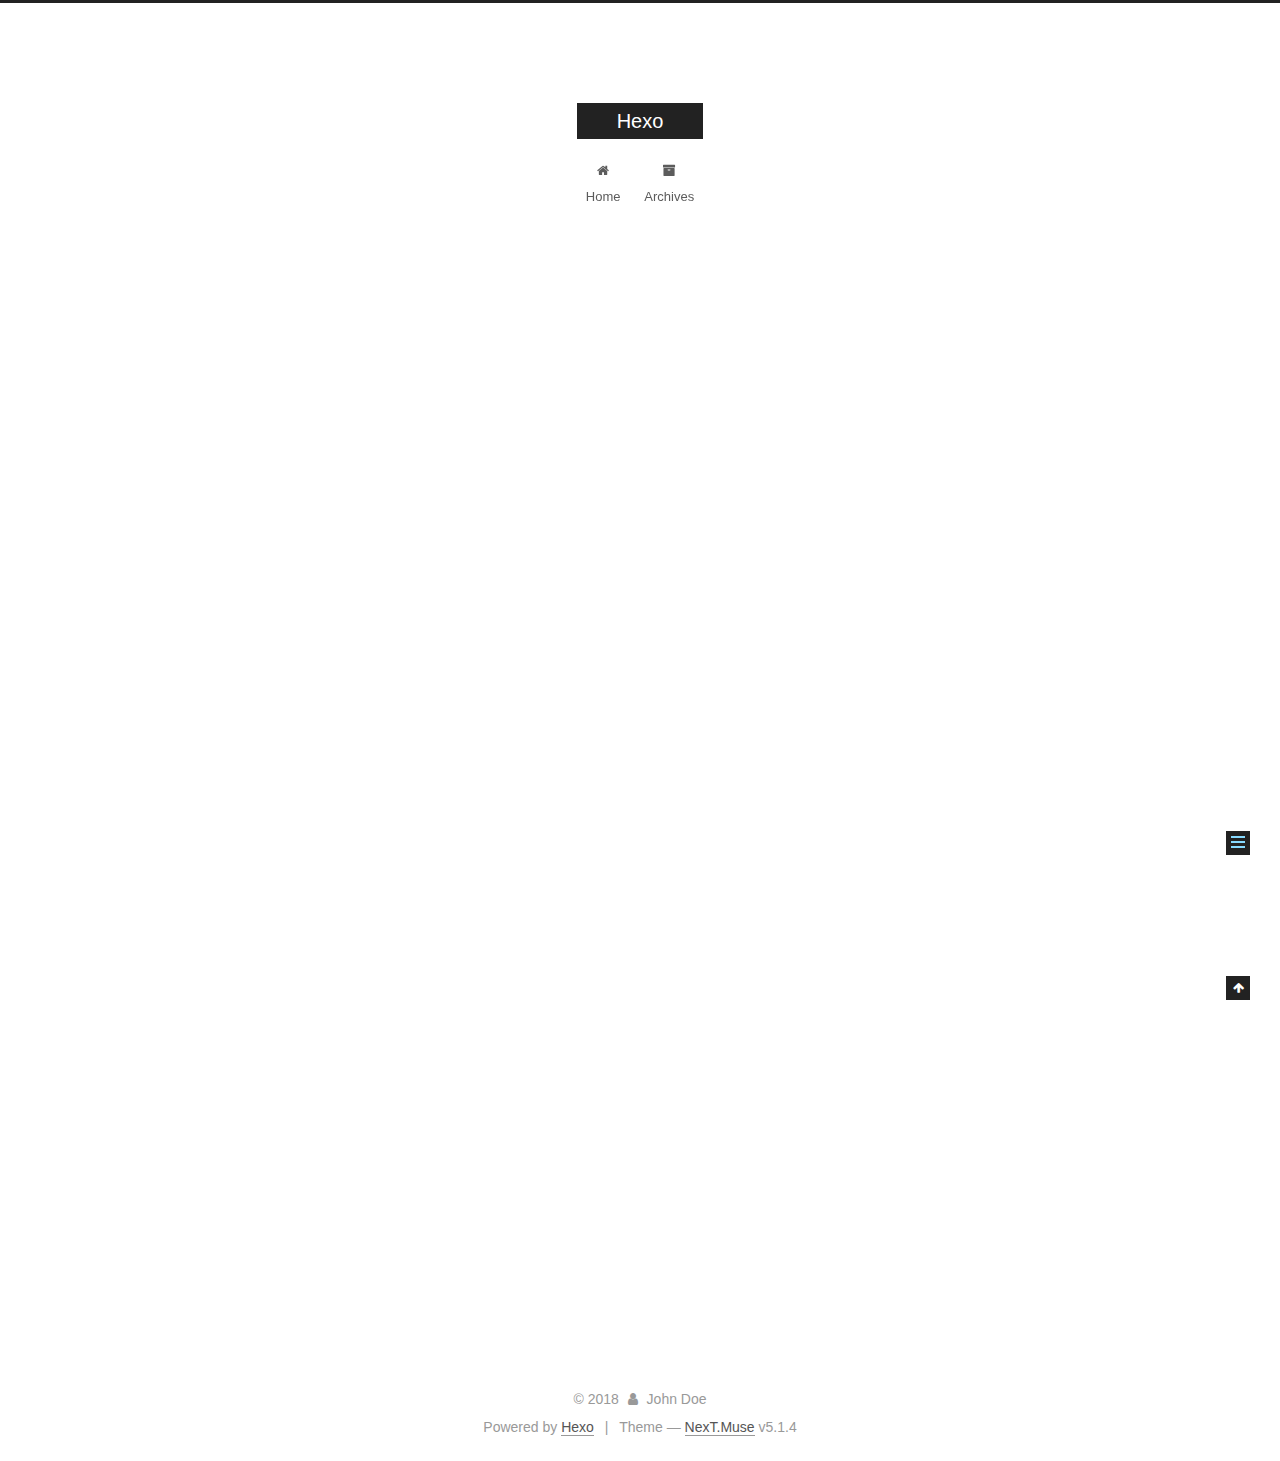
<file: 2018/05/09/hello-world/index.html>
<!DOCTYPE html>



  


<html class="theme-next muse use-motion" lang="">
<head>
  <meta charset="UTF-8"/>
<meta http-equiv="X-UA-Compatible" content="IE=edge" />
<meta name="viewport" content="width=device-width, initial-scale=1, maximum-scale=1"/>
<meta name="theme-color" content="#222">









<meta http-equiv="Cache-Control" content="no-transform" />
<meta http-equiv="Cache-Control" content="no-siteapp" />
















  
  
  <link href="/lib/fancybox/source/jquery.fancybox.css?v=2.1.5" rel="stylesheet" type="text/css" />







<link href="/lib/font-awesome/css/font-awesome.min.css?v=4.6.2" rel="stylesheet" type="text/css" />

<link href="/css/main.css?v=5.1.4" rel="stylesheet" type="text/css" />


  <link rel="apple-touch-icon" sizes="180x180" href="/images/apple-touch-icon-next.png?v=5.1.4">


  <link rel="icon" type="image/png" sizes="32x32" href="/images/favicon-32x32-next.png?v=5.1.4">


  <link rel="icon" type="image/png" sizes="16x16" href="/images/favicon-16x16-next.png?v=5.1.4">


  <link rel="mask-icon" href="/images/logo.svg?v=5.1.4" color="#222">





  <meta name="keywords" content="Hexo, NexT" />










<meta name="description" content="Welcome to Hexo! This is your very first post. Check documentation for more info. If you get any problems when using Hexo, you can find the answer in troubleshooting or you can ask me on GitHub. Quick">
<meta property="og:type" content="article">
<meta property="og:title" content="Hello World">
<meta property="og:url" content="http://yoursite.com/2018/05/09/hello-world/index.html">
<meta property="og:site_name" content="Hexo">
<meta property="og:description" content="Welcome to Hexo! This is your very first post. Check documentation for more info. If you get any problems when using Hexo, you can find the answer in troubleshooting or you can ask me on GitHub. Quick">
<meta property="og:locale" content="default">
<meta property="og:updated_time" content="2018-05-09T14:31:54.424Z">
<meta name="twitter:card" content="summary">
<meta name="twitter:title" content="Hello World">
<meta name="twitter:description" content="Welcome to Hexo! This is your very first post. Check documentation for more info. If you get any problems when using Hexo, you can find the answer in troubleshooting or you can ask me on GitHub. Quick">



<script type="text/javascript" id="hexo.configurations">
  var NexT = window.NexT || {};
  var CONFIG = {
    root: '/',
    scheme: 'Muse',
    version: '5.1.4',
    sidebar: {"position":"left","display":"post","offset":12,"b2t":false,"scrollpercent":false,"onmobile":false},
    fancybox: true,
    tabs: true,
    motion: {"enable":true,"async":false,"transition":{"post_block":"fadeIn","post_header":"slideDownIn","post_body":"slideDownIn","coll_header":"slideLeftIn","sidebar":"slideUpIn"}},
    duoshuo: {
      userId: '0',
      author: 'Author'
    },
    algolia: {
      applicationID: '',
      apiKey: '',
      indexName: '',
      hits: {"per_page":10},
      labels: {"input_placeholder":"Search for Posts","hits_empty":"We didn't find any results for the search: ${query}","hits_stats":"${hits} results found in ${time} ms"}
    }
  };
</script>



  <link rel="canonical" href="http://yoursite.com/2018/05/09/hello-world/"/>





  <title>Hello World | Hexo</title>
  








</head>

<body itemscope itemtype="http://schema.org/WebPage" lang="default">

  
  
    
  

  <div class="container sidebar-position-left page-post-detail">
    <div class="headband"></div>

    <header id="header" class="header" itemscope itemtype="http://schema.org/WPHeader">
      <div class="header-inner"><div class="site-brand-wrapper">
  <div class="site-meta ">
    

    <div class="custom-logo-site-title">
      <a href="/"  class="brand" rel="start">
        <span class="logo-line-before"><i></i></span>
        <span class="site-title">Hexo</span>
        <span class="logo-line-after"><i></i></span>
      </a>
    </div>
      
        <p class="site-subtitle"></p>
      
  </div>

  <div class="site-nav-toggle">
    <button>
      <span class="btn-bar"></span>
      <span class="btn-bar"></span>
      <span class="btn-bar"></span>
    </button>
  </div>
</div>

<nav class="site-nav">
  

  
    <ul id="menu" class="menu">
      
        
        <li class="menu-item menu-item-home">
          <a href="/" rel="section">
            
              <i class="menu-item-icon fa fa-fw fa-home"></i> <br />
            
            Home
          </a>
        </li>
      
        
        <li class="menu-item menu-item-archives">
          <a href="/archives/" rel="section">
            
              <i class="menu-item-icon fa fa-fw fa-archive"></i> <br />
            
            Archives
          </a>
        </li>
      

      
    </ul>
  

  
</nav>



 </div>
    </header>

    <main id="main" class="main">
      <div class="main-inner">
        <div class="content-wrap">
          <div id="content" class="content">
            

  <div id="posts" class="posts-expand">
    

  

  
  
  

  <article class="post post-type-normal" itemscope itemtype="http://schema.org/Article">
  
  
  
  <div class="post-block">
    <link itemprop="mainEntityOfPage" href="http://yoursite.com/2018/05/09/hello-world/">

    <span hidden itemprop="author" itemscope itemtype="http://schema.org/Person">
      <meta itemprop="name" content="John Doe">
      <meta itemprop="description" content="">
      <meta itemprop="image" content="/images/avatar.gif">
    </span>

    <span hidden itemprop="publisher" itemscope itemtype="http://schema.org/Organization">
      <meta itemprop="name" content="Hexo">
    </span>

    
      <header class="post-header">

        
        
          <h1 class="post-title" itemprop="name headline">Hello World</h1>
        

        <div class="post-meta">
          <span class="post-time">
            
              <span class="post-meta-item-icon">
                <i class="fa fa-calendar-o"></i>
              </span>
              
                <span class="post-meta-item-text">Posted on</span>
              
              <time title="Post created" itemprop="dateCreated datePublished" datetime="2018-05-09T22:31:54+08:00">
                2018-05-09
              </time>
            

            

            
          </span>

          

          
            
          

          
          

          

          

          

        </div>
      </header>
    

    
    
    
    <div class="post-body" itemprop="articleBody">

      
      

      
        <p>Welcome to <a href="https://hexo.io/" target="_blank" rel="noopener">Hexo</a>! This is your very first post. Check <a href="https://hexo.io/docs/" target="_blank" rel="noopener">documentation</a> for more info. If you get any problems when using Hexo, you can find the answer in <a href="https://hexo.io/docs/troubleshooting.html" target="_blank" rel="noopener">troubleshooting</a> or you can ask me on <a href="https://github.com/hexojs/hexo/issues" target="_blank" rel="noopener">GitHub</a>.</p>
<h2 id="Quick-Start"><a href="#Quick-Start" class="headerlink" title="Quick Start"></a>Quick Start</h2><h3 id="Create-a-new-post"><a href="#Create-a-new-post" class="headerlink" title="Create a new post"></a>Create a new post</h3><figure class="highlight bash"><table><tr><td class="gutter"><pre><span class="line">1</span><br></pre></td><td class="code"><pre><span class="line">$ hexo new <span class="string">"My New Post"</span></span><br></pre></td></tr></table></figure>
<p>More info: <a href="https://hexo.io/docs/writing.html" target="_blank" rel="noopener">Writing</a></p>
<h3 id="Run-server"><a href="#Run-server" class="headerlink" title="Run server"></a>Run server</h3><figure class="highlight bash"><table><tr><td class="gutter"><pre><span class="line">1</span><br></pre></td><td class="code"><pre><span class="line">$ hexo server</span><br></pre></td></tr></table></figure>
<p>More info: <a href="https://hexo.io/docs/server.html" target="_blank" rel="noopener">Server</a></p>
<h3 id="Generate-static-files"><a href="#Generate-static-files" class="headerlink" title="Generate static files"></a>Generate static files</h3><figure class="highlight bash"><table><tr><td class="gutter"><pre><span class="line">1</span><br></pre></td><td class="code"><pre><span class="line">$ hexo generate</span><br></pre></td></tr></table></figure>
<p>More info: <a href="https://hexo.io/docs/generating.html" target="_blank" rel="noopener">Generating</a></p>
<h3 id="Deploy-to-remote-sites"><a href="#Deploy-to-remote-sites" class="headerlink" title="Deploy to remote sites"></a>Deploy to remote sites</h3><figure class="highlight bash"><table><tr><td class="gutter"><pre><span class="line">1</span><br></pre></td><td class="code"><pre><span class="line">$ hexo deploy</span><br></pre></td></tr></table></figure>
<p>More info: <a href="https://hexo.io/docs/deployment.html" target="_blank" rel="noopener">Deployment</a></p>

      
    </div>
    
    
    

    

    

    

    <footer class="post-footer">
      

      
      
      

      
        <div class="post-nav">
          <div class="post-nav-next post-nav-item">
            
          </div>

          <span class="post-nav-divider"></span>

          <div class="post-nav-prev post-nav-item">
            
              <a href="/2018/05/09/Try-anyway/" rel="prev" title="Try anyway">
                Try anyway <i class="fa fa-chevron-right"></i>
              </a>
            
          </div>
        </div>
      

      
      
    </footer>
  </div>
  
  
  
  </article>



    <div class="post-spread">
      
    </div>
  </div>


          </div>
          


          

  



        </div>
        
          
  
  <div class="sidebar-toggle">
    <div class="sidebar-toggle-line-wrap">
      <span class="sidebar-toggle-line sidebar-toggle-line-first"></span>
      <span class="sidebar-toggle-line sidebar-toggle-line-middle"></span>
      <span class="sidebar-toggle-line sidebar-toggle-line-last"></span>
    </div>
  </div>

  <aside id="sidebar" class="sidebar">
    
    <div class="sidebar-inner">

      

      
        <ul class="sidebar-nav motion-element">
          <li class="sidebar-nav-toc sidebar-nav-active" data-target="post-toc-wrap">
            Table of Contents
          </li>
          <li class="sidebar-nav-overview" data-target="site-overview-wrap">
            Overview
          </li>
        </ul>
      

      <section class="site-overview-wrap sidebar-panel">
        <div class="site-overview">
          <div class="site-author motion-element" itemprop="author" itemscope itemtype="http://schema.org/Person">
            
              <p class="site-author-name" itemprop="name">John Doe</p>
              <p class="site-description motion-element" itemprop="description"></p>
          </div>

          <nav class="site-state motion-element">

            
              <div class="site-state-item site-state-posts">
              
                <a href="/archives/">
              
                  <span class="site-state-item-count">2</span>
                  <span class="site-state-item-name">posts</span>
                </a>
              </div>
            

            

            

          </nav>

          

          

          
          

          
          

          

        </div>
      </section>

      
      <!--noindex-->
        <section class="post-toc-wrap motion-element sidebar-panel sidebar-panel-active">
          <div class="post-toc">

            
              
            

            
              <div class="post-toc-content"><ol class="nav"><li class="nav-item nav-level-2"><a class="nav-link" href="#Quick-Start"><span class="nav-number">1.</span> <span class="nav-text">Quick Start</span></a><ol class="nav-child"><li class="nav-item nav-level-3"><a class="nav-link" href="#Create-a-new-post"><span class="nav-number">1.1.</span> <span class="nav-text">Create a new post</span></a></li><li class="nav-item nav-level-3"><a class="nav-link" href="#Run-server"><span class="nav-number">1.2.</span> <span class="nav-text">Run server</span></a></li><li class="nav-item nav-level-3"><a class="nav-link" href="#Generate-static-files"><span class="nav-number">1.3.</span> <span class="nav-text">Generate static files</span></a></li><li class="nav-item nav-level-3"><a class="nav-link" href="#Deploy-to-remote-sites"><span class="nav-number">1.4.</span> <span class="nav-text">Deploy to remote sites</span></a></li></ol></li></ol></div>
            

          </div>
        </section>
      <!--/noindex-->
      

      

    </div>
  </aside>


        
      </div>
    </main>

    <footer id="footer" class="footer">
      <div class="footer-inner">
        <div class="copyright">&copy; <span itemprop="copyrightYear">2018</span>
  <span class="with-love">
    <i class="fa fa-user"></i>
  </span>
  <span class="author" itemprop="copyrightHolder">John Doe</span>

  
</div>


  <div class="powered-by">Powered by <a class="theme-link" target="_blank" href="https://hexo.io">Hexo</a></div>



  <span class="post-meta-divider">|</span>



  <div class="theme-info">Theme &mdash; <a class="theme-link" target="_blank" href="https://github.com/iissnan/hexo-theme-next">NexT.Muse</a> v5.1.4</div>




        







        
      </div>
    </footer>

    
      <div class="back-to-top">
        <i class="fa fa-arrow-up"></i>
        
      </div>
    

    

  </div>

  

<script type="text/javascript">
  if (Object.prototype.toString.call(window.Promise) !== '[object Function]') {
    window.Promise = null;
  }
</script>









  












  
  
    <script type="text/javascript" src="/lib/jquery/index.js?v=2.1.3"></script>
  

  
  
    <script type="text/javascript" src="/lib/fastclick/lib/fastclick.min.js?v=1.0.6"></script>
  

  
  
    <script type="text/javascript" src="/lib/jquery_lazyload/jquery.lazyload.js?v=1.9.7"></script>
  

  
  
    <script type="text/javascript" src="/lib/velocity/velocity.min.js?v=1.2.1"></script>
  

  
  
    <script type="text/javascript" src="/lib/velocity/velocity.ui.min.js?v=1.2.1"></script>
  

  
  
    <script type="text/javascript" src="/lib/fancybox/source/jquery.fancybox.pack.js?v=2.1.5"></script>
  


  


  <script type="text/javascript" src="/js/src/utils.js?v=5.1.4"></script>

  <script type="text/javascript" src="/js/src/motion.js?v=5.1.4"></script>



  
  

  
  <script type="text/javascript" src="/js/src/scrollspy.js?v=5.1.4"></script>
<script type="text/javascript" src="/js/src/post-details.js?v=5.1.4"></script>



  


  <script type="text/javascript" src="/js/src/bootstrap.js?v=5.1.4"></script>



  


  




	





  





  












  





  

  

  

  
  

  

  

  

</body>
</html>
</file>
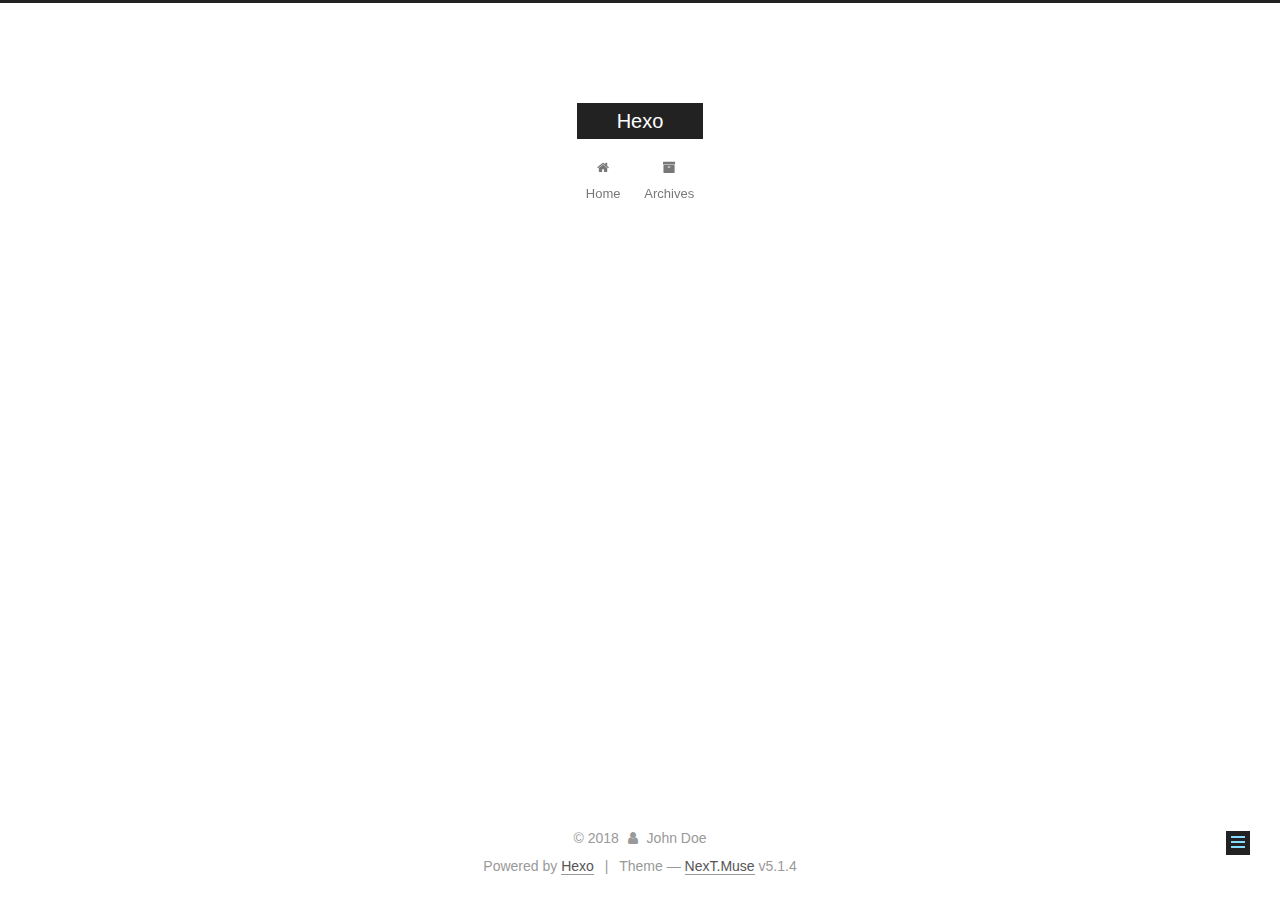
<file: 2018/05/09/Try-anyway/index.html>
<!DOCTYPE html>



  


<html class="theme-next muse use-motion" lang="">
<head>
  <meta charset="UTF-8"/>
<meta http-equiv="X-UA-Compatible" content="IE=edge" />
<meta name="viewport" content="width=device-width, initial-scale=1, maximum-scale=1"/>
<meta name="theme-color" content="#222">









<meta http-equiv="Cache-Control" content="no-transform" />
<meta http-equiv="Cache-Control" content="no-siteapp" />
















  
  
  <link href="/lib/fancybox/source/jquery.fancybox.css?v=2.1.5" rel="stylesheet" type="text/css" />







<link href="/lib/font-awesome/css/font-awesome.min.css?v=4.6.2" rel="stylesheet" type="text/css" />

<link href="/css/main.css?v=5.1.4" rel="stylesheet" type="text/css" />


  <link rel="apple-touch-icon" sizes="180x180" href="/images/apple-touch-icon-next.png?v=5.1.4">


  <link rel="icon" type="image/png" sizes="32x32" href="/images/favicon-32x32-next.png?v=5.1.4">


  <link rel="icon" type="image/png" sizes="16x16" href="/images/favicon-16x16-next.png?v=5.1.4">


  <link rel="mask-icon" href="/images/logo.svg?v=5.1.4" color="#222">





  <meta name="keywords" content="Hexo, NexT" />










<meta property="og:type" content="article">
<meta property="og:title" content="Try anyway">
<meta property="og:url" content="http://yoursite.com/2018/05/09/Try-anyway/index.html">
<meta property="og:site_name" content="Hexo">
<meta property="og:locale" content="default">
<meta property="og:updated_time" content="2018-05-09T15:10:26.783Z">
<meta name="twitter:card" content="summary">
<meta name="twitter:title" content="Try anyway">



<script type="text/javascript" id="hexo.configurations">
  var NexT = window.NexT || {};
  var CONFIG = {
    root: '/',
    scheme: 'Muse',
    version: '5.1.4',
    sidebar: {"position":"left","display":"post","offset":12,"b2t":false,"scrollpercent":false,"onmobile":false},
    fancybox: true,
    tabs: true,
    motion: {"enable":true,"async":false,"transition":{"post_block":"fadeIn","post_header":"slideDownIn","post_body":"slideDownIn","coll_header":"slideLeftIn","sidebar":"slideUpIn"}},
    duoshuo: {
      userId: '0',
      author: 'Author'
    },
    algolia: {
      applicationID: '',
      apiKey: '',
      indexName: '',
      hits: {"per_page":10},
      labels: {"input_placeholder":"Search for Posts","hits_empty":"We didn't find any results for the search: ${query}","hits_stats":"${hits} results found in ${time} ms"}
    }
  };
</script>



  <link rel="canonical" href="http://yoursite.com/2018/05/09/Try-anyway/"/>





  <title>Try anyway | Hexo</title>
  








</head>

<body itemscope itemtype="http://schema.org/WebPage" lang="default">

  
  
    
  

  <div class="container sidebar-position-left page-post-detail">
    <div class="headband"></div>

    <header id="header" class="header" itemscope itemtype="http://schema.org/WPHeader">
      <div class="header-inner"><div class="site-brand-wrapper">
  <div class="site-meta ">
    

    <div class="custom-logo-site-title">
      <a href="/"  class="brand" rel="start">
        <span class="logo-line-before"><i></i></span>
        <span class="site-title">Hexo</span>
        <span class="logo-line-after"><i></i></span>
      </a>
    </div>
      
        <p class="site-subtitle"></p>
      
  </div>

  <div class="site-nav-toggle">
    <button>
      <span class="btn-bar"></span>
      <span class="btn-bar"></span>
      <span class="btn-bar"></span>
    </button>
  </div>
</div>

<nav class="site-nav">
  

  
    <ul id="menu" class="menu">
      
        
        <li class="menu-item menu-item-home">
          <a href="/" rel="section">
            
              <i class="menu-item-icon fa fa-fw fa-home"></i> <br />
            
            Home
          </a>
        </li>
      
        
        <li class="menu-item menu-item-archives">
          <a href="/archives/" rel="section">
            
              <i class="menu-item-icon fa fa-fw fa-archive"></i> <br />
            
            Archives
          </a>
        </li>
      

      
    </ul>
  

  
</nav>



 </div>
    </header>

    <main id="main" class="main">
      <div class="main-inner">
        <div class="content-wrap">
          <div id="content" class="content">
            

  <div id="posts" class="posts-expand">
    

  

  
  
  

  <article class="post post-type-normal" itemscope itemtype="http://schema.org/Article">
  
  
  
  <div class="post-block">
    <link itemprop="mainEntityOfPage" href="http://yoursite.com/2018/05/09/Try-anyway/">

    <span hidden itemprop="author" itemscope itemtype="http://schema.org/Person">
      <meta itemprop="name" content="John Doe">
      <meta itemprop="description" content="">
      <meta itemprop="image" content="/images/avatar.gif">
    </span>

    <span hidden itemprop="publisher" itemscope itemtype="http://schema.org/Organization">
      <meta itemprop="name" content="Hexo">
    </span>

    
      <header class="post-header">

        
        
          <h1 class="post-title" itemprop="name headline">Try anyway</h1>
        

        <div class="post-meta">
          <span class="post-time">
            
              <span class="post-meta-item-icon">
                <i class="fa fa-calendar-o"></i>
              </span>
              
                <span class="post-meta-item-text">Posted on</span>
              
              <time title="Post created" itemprop="dateCreated datePublished" datetime="2018-05-09T23:10:26+08:00">
                2018-05-09
              </time>
            

            

            
          </span>

          

          
            
          

          
          

          

          

          

        </div>
      </header>
    

    
    
    
    <div class="post-body" itemprop="articleBody">

      
      

      
        
      
    </div>
    
    
    

    

    

    

    <footer class="post-footer">
      

      
      
      

      
        <div class="post-nav">
          <div class="post-nav-next post-nav-item">
            
              <a href="/2018/05/09/hello-world/" rel="next" title="Hello World">
                <i class="fa fa-chevron-left"></i> Hello World
              </a>
            
          </div>

          <span class="post-nav-divider"></span>

          <div class="post-nav-prev post-nav-item">
            
          </div>
        </div>
      

      
      
    </footer>
  </div>
  
  
  
  </article>



    <div class="post-spread">
      
    </div>
  </div>


          </div>
          


          

  



        </div>
        
          
  
  <div class="sidebar-toggle">
    <div class="sidebar-toggle-line-wrap">
      <span class="sidebar-toggle-line sidebar-toggle-line-first"></span>
      <span class="sidebar-toggle-line sidebar-toggle-line-middle"></span>
      <span class="sidebar-toggle-line sidebar-toggle-line-last"></span>
    </div>
  </div>

  <aside id="sidebar" class="sidebar">
    
    <div class="sidebar-inner">

      

      

      <section class="site-overview-wrap sidebar-panel sidebar-panel-active">
        <div class="site-overview">
          <div class="site-author motion-element" itemprop="author" itemscope itemtype="http://schema.org/Person">
            
              <p class="site-author-name" itemprop="name">John Doe</p>
              <p class="site-description motion-element" itemprop="description"></p>
          </div>

          <nav class="site-state motion-element">

            
              <div class="site-state-item site-state-posts">
              
                <a href="/archives/">
              
                  <span class="site-state-item-count">2</span>
                  <span class="site-state-item-name">posts</span>
                </a>
              </div>
            

            

            

          </nav>

          

          

          
          

          
          

          

        </div>
      </section>

      

      

    </div>
  </aside>


        
      </div>
    </main>

    <footer id="footer" class="footer">
      <div class="footer-inner">
        <div class="copyright">&copy; <span itemprop="copyrightYear">2018</span>
  <span class="with-love">
    <i class="fa fa-user"></i>
  </span>
  <span class="author" itemprop="copyrightHolder">John Doe</span>

  
</div>


  <div class="powered-by">Powered by <a class="theme-link" target="_blank" href="https://hexo.io">Hexo</a></div>



  <span class="post-meta-divider">|</span>



  <div class="theme-info">Theme &mdash; <a class="theme-link" target="_blank" href="https://github.com/iissnan/hexo-theme-next">NexT.Muse</a> v5.1.4</div>




        







        
      </div>
    </footer>

    
      <div class="back-to-top">
        <i class="fa fa-arrow-up"></i>
        
      </div>
    

    

  </div>

  

<script type="text/javascript">
  if (Object.prototype.toString.call(window.Promise) !== '[object Function]') {
    window.Promise = null;
  }
</script>









  












  
  
    <script type="text/javascript" src="/lib/jquery/index.js?v=2.1.3"></script>
  

  
  
    <script type="text/javascript" src="/lib/fastclick/lib/fastclick.min.js?v=1.0.6"></script>
  

  
  
    <script type="text/javascript" src="/lib/jquery_lazyload/jquery.lazyload.js?v=1.9.7"></script>
  

  
  
    <script type="text/javascript" src="/lib/velocity/velocity.min.js?v=1.2.1"></script>
  

  
  
    <script type="text/javascript" src="/lib/velocity/velocity.ui.min.js?v=1.2.1"></script>
  

  
  
    <script type="text/javascript" src="/lib/fancybox/source/jquery.fancybox.pack.js?v=2.1.5"></script>
  


  


  <script type="text/javascript" src="/js/src/utils.js?v=5.1.4"></script>

  <script type="text/javascript" src="/js/src/motion.js?v=5.1.4"></script>



  
  

  
  <script type="text/javascript" src="/js/src/scrollspy.js?v=5.1.4"></script>
<script type="text/javascript" src="/js/src/post-details.js?v=5.1.4"></script>



  


  <script type="text/javascript" src="/js/src/bootstrap.js?v=5.1.4"></script>



  


  




	





  





  












  





  

  

  

  
  

  

  

  

</body>
</html>
</file>
<file: css/main.css>
/* normalize.css v3.0.2 | MIT License | git.io/normalize */
html {
  font-family: sans-serif; /* 1 */
  -ms-text-size-adjust: 100%; /* 2 */
  -webkit-text-size-adjust: 100%; /* 2 */
}
body {
  margin: 0;
}
article,
aside,
details,
figcaption,
figure,
footer,
header,
hgroup,
main,
menu,
nav,
section,
summary {
  display: block;
}
audio,
canvas,
progress,
video {
  display: inline-block; /* 1 */
  vertical-align: baseline; /* 2 */
}
audio:not([controls]) {
  display: none;
  height: 0;
}
[hidden],
template {
  display: none;
}
a {
  background-color: transparent;
}
a:active,
a:hover {
  outline: 0;
}
abbr[title] {
  border-bottom: 1px dotted;
}
b,
strong {
  font-weight: bold;
}
dfn {
  font-style: italic;
}
h1 {
  font-size: 2em;
  margin: 0.67em 0;
}
mark {
  background: #ff0;
  color: #000;
}
small {
  font-size: 80%;
}
sub,
sup {
  font-size: 75%;
  line-height: 0;
  position: relative;
  vertical-align: baseline;
}
sup {
  top: -0.5em;
}
sub {
  bottom: -0.25em;
}
img {
  border: 0;
}
svg:not(:root) {
  overflow: hidden;
}
figure {
  margin: 1em 40px;
}
hr {
  -moz-box-sizing: content-box;
  box-sizing: content-box;
  height: 0;
}
pre {
  overflow: auto;
}
code,
kbd,
pre,
samp {
  font-family: monospace, monospace;
  font-size: 1em;
}
button,
input,
optgroup,
select,
textarea {
  color: inherit; /* 1 */
  font: inherit; /* 2 */
  margin: 0; /* 3 */
}
button {
  overflow: visible;
}
button,
select {
  text-transform: none;
}
button,
html input[type="button"],
input[type="reset"],
input[type="submit"] {
  -webkit-appearance: button; /* 2 */
  cursor: pointer; /* 3 */
}
button[disabled],
html input[disabled] {
  cursor: default;
}
button::-moz-focus-inner,
input::-moz-focus-inner {
  border: 0;
  padding: 0;
}
input {
  line-height: normal;
}
input[type="checkbox"],
input[type="radio"] {
  box-sizing: border-box; /* 1 */
  padding: 0; /* 2 */
}
input[type="number"]::-webkit-inner-spin-button,
input[type="number"]::-webkit-outer-spin-button {
  height: auto;
}
input[type="search"] {
  -webkit-appearance: textfield; /* 1 */
  -moz-box-sizing: content-box;
  -webkit-box-sizing: content-box; /* 2 */
  box-sizing: content-box;
}
input[type="search"]::-webkit-search-cancel-button,
input[type="search"]::-webkit-search-decoration {
  -webkit-appearance: none;
}
fieldset {
  border: 1px solid #c0c0c0;
  margin: 0 2px;
  padding: 0.35em 0.625em 0.75em;
}
legend {
  border: 0; /* 1 */
  padding: 0; /* 2 */
}
textarea {
  overflow: auto;
}
optgroup {
  font-weight: bold;
}
table {
  border-collapse: collapse;
  border-spacing: 0;
}
td,
th {
  padding: 0;
}
::selection {
  background: #262a30;
  color: #fff;
}
body {
  position: relative;
  font-family: 'Lato', "PingFang SC", "Microsoft YaHei", sans-serif;
  font-size: 14px;
  line-height: 2;
  color: #555;
  background: #fff;
}
@media (max-width: 767px) {
  body {
    padding-right: 0 !important;
  }
}
@media (min-width: 768px) and (max-width: 991px) {
  body {
    padding-right: 0 !important;
  }
}
@media (min-width: 1600px) {
  body {
    font-size: 16px;
  }
}
h1,
h2,
h3,
h4,
h5,
h6 {
  margin: 0;
  padding: 0;
  font-weight: bold;
  line-height: 1.5;
  font-family: 'Lato', "PingFang SC", "Microsoft YaHei", sans-serif;
}
h2,
h3,
h4,
h5,
h6 {
  margin: 20px 0 15px;
}
h1 {
  font-size: 22px;
}
@media (max-width: 767px) {
  h1 {
    font-size: 18px;
  }
}
h2 {
  font-size: 20px;
}
@media (max-width: 767px) {
  h2 {
    font-size: 16px;
  }
}
h3 {
  font-size: 18px;
}
@media (max-width: 767px) {
  h3 {
    font-size: 14px;
  }
}
h4 {
  font-size: 16px;
}
@media (max-width: 767px) {
  h4 {
    font-size: 12px;
  }
}
h5 {
  font-size: 14px;
}
@media (max-width: 767px) {
  h5 {
    font-size: 10px;
  }
}
h6 {
  font-size: 12px;
}
@media (max-width: 767px) {
  h6 {
    font-size: 8px;
  }
}
p {
  margin: 0 0 20px 0;
}
a {
  color: #555;
  text-decoration: none;
  outline: none;
  border-bottom: 1px solid #999;
  word-wrap: break-word;
}
a:hover {
  color: #222;
  border-bottom-color: #222;
}
blockquote {
  margin: 0;
  padding: 0;
}
img {
  display: block;
  margin: auto;
  max-width: 100%;
  height: auto;
}
hr {
  margin: 40px 0;
  height: 3px;
  border: none;
  background-color: #ddd;
  background-image: repeating-linear-gradient(-45deg, #fff, #fff 4px, transparent 4px, transparent 8px);
}
blockquote {
  padding: 0 15px;
  color: #666;
  border-left: 4px solid #ddd;
}
blockquote cite::before {
  content: "-";
  padding: 0 5px;
}
dt {
  font-weight: 700;
}
dd {
  margin: 0;
  padding: 0;
}
kbd {
  border: 1px solid #ccc;
  border-radius: 0.2em;
  box-shadow: 0.1em 0.1em 0.2em rgba(0,0,0,0.1);
  background-color: #f9f9f9;
  font-family: inherit;
  background-image: -webkit-linear-gradient(top, #eee, #fff, #eee);
  padding: 0.1em 0.3em;
  white-space: nowrap;
}
.text-left {
  text-align: left;
}
.text-center {
  text-align: center;
}
.text-right {
  text-align: right;
}
.text-justify {
  text-align: justify;
}
.text-nowrap {
  white-space: nowrap;
}
.text-lowercase {
  text-transform: lowercase;
}
.text-uppercase {
  text-transform: uppercase;
}
.text-capitalize {
  text-transform: capitalize;
}
.center-block {
  display: block;
  margin-left: auto;
  margin-right: auto;
}
.clearfix:before,
.clearfix:after {
  content: " ";
  display: table;
}
.clearfix:after {
  clear: both;
}
.pullquote {
  width: 45%;
}
.pullquote.left {
  float: left;
  margin-left: 5px;
  margin-right: 10px;
}
.pullquote.right {
  float: right;
  margin-left: 10px;
  margin-right: 5px;
}
.affix.affix.affix {
  position: fixed;
}
.translation {
  margin-top: -20px;
  font-size: 14px;
  color: #999;
}
.scrollbar-measure {
  width: 100px;
  height: 100px;
  overflow: scroll;
  position: absolute;
  top: -9999px;
}
.use-motion .motion-element {
  opacity: 0;
}
table {
  margin: 20px 0;
  width: 100%;
  border-collapse: collapse;
  border-spacing: 0;
  border: 1px solid #ddd;
  font-size: 14px;
  table-layout: fixed;
  word-wrap: break-all;
}
table>tbody>tr:nth-of-type(odd) {
  background-color: #f9f9f9;
}
table>tbody>tr:hover {
  background-color: #f5f5f5;
}
caption,
th,
td {
  padding: 8px;
  text-align: left;
  vertical-align: middle;
  font-weight: normal;
}
th,
td {
  border-bottom: 3px solid #ddd;
  border-right: 1px solid #eee;
}
th {
  padding-bottom: 10px;
  font-weight: 700;
}
td {
  border-bottom-width: 1px;
}
html,
body {
  height: 100%;
}
.container {
  position: relative;
  min-height: 100%;
}
.header-inner {
  margin: 0 auto;
  padding: 100px 0 70px;
  width: 700px;
}
@media (min-width: 1600px) {
  .container .header-inner {
    width: 900px;
  }
}
.main {
  padding-bottom: 150px;
}
.main-inner {
  margin: 0 auto;
  width: 700px;
}
@media (min-width: 1600px) {
  .container .main-inner {
    width: 900px;
  }
}
.footer {
  position: absolute;
  left: 0;
  bottom: 0;
  width: 100%;
  min-height: 50px;
}
.footer-inner {
  box-sizing: border-box;
  margin: 20px auto;
  width: 700px;
}
@media (min-width: 1600px) {
  .container .footer-inner {
    width: 900px;
  }
}
pre,
.highlight {
  overflow: auto;
  margin: 20px 0;
  padding: 0;
  font-size: 13px;
  color: #4d4d4c;
  background: #f7f7f7;
  line-height: 1.6;
}
pre,
code {
  font-family: consolas, Menlo, "PingFang SC", "Microsoft YaHei", monospace;
}
code {
  padding: 2px 4px;
  word-wrap: break-word;
  color: #555;
  background: #eee;
  border-radius: 3px;
  font-size: 13px;
}
pre {
  padding: 10px;
}
pre code {
  padding: 0;
  color: #4d4d4c;
  background: none;
  text-shadow: none;
}
.highlight {
  border-radius: 1px;
}
.highlight pre {
  border: none;
  margin: 0;
  padding: 10px 0;
}
.highlight table {
  margin: 0;
  width: auto;
  border: none;
}
.highlight td {
  border: none;
  padding: 0;
}
.highlight figcaption {
  font-size: 1em;
  color: #4d4d4c;
  line-height: 1em;
  margin-bottom: 1em;
}
.highlight figcaption:before,
.highlight figcaption:after {
  content: " ";
  display: table;
}
.highlight figcaption:after {
  clear: both;
}
.highlight figcaption a {
  float: right;
  color: #4d4d4c;
}
.highlight figcaption a:hover {
  border-bottom-color: #4d4d4c;
}
.highlight .gutter pre {
  padding-left: 10px;
  padding-right: 10px;
  color: #869194;
  text-align: right;
  background-color: #eff2f3;
}
.highlight .code pre {
  width: 100%;
  padding-left: 10px;
  padding-right: 10px;
  background-color: #f7f7f7;
}
.highlight .line {
  height: 20px;
}
.gutter {
  -webkit-user-select: none;
  -moz-user-select: none;
  -ms-user-select: none;
  user-select: none;
}
.gist table {
  width: auto;
}
.gist table td {
  border: none;
}
pre .deletion {
  background: #fdd;
}
pre .addition {
  background: #dfd;
}
pre .meta {
  color: #8959a8;
}
pre .comment {
  color: #8e908c;
}
pre .variable,
pre .attribute,
pre .tag,
pre .regexp,
pre .ruby .constant,
pre .xml .tag .title,
pre .xml .pi,
pre .xml .doctype,
pre .html .doctype,
pre .css .id,
pre .css .class,
pre .css .pseudo {
  color: #c82829;
}
pre .number,
pre .preprocessor,
pre .built_in,
pre .literal,
pre .params,
pre .constant,
pre .command {
  color: #f5871f;
}
pre .ruby .class .title,
pre .css .rules .attribute,
pre .string,
pre .value,
pre .inheritance,
pre .header,
pre .ruby .symbol,
pre .xml .cdata,
pre .special,
pre .number,
pre .formula {
  color: #718c00;
}
pre .title,
pre .css .hexcolor {
  color: #3e999f;
}
pre .function,
pre .python .decorator,
pre .python .title,
pre .ruby .function .title,
pre .ruby .title .keyword,
pre .perl .sub,
pre .javascript .title,
pre .coffeescript .title {
  color: #4271ae;
}
pre .keyword,
pre .javascript .function {
  color: #8959a8;
}
.full-image.full-image.full-image.full-image {
  border: none;
  max-width: 100%;
  width: auto;
  margin: 20px auto 25px;
}
@media (min-width: 992px) {
  .full-image.full-image.full-image.full-image {
    max-width: none;
    width: 110%;
    margin: 25px -5%;
  }
}
.blockquote-center,
.page-home .post-type-quote blockquote,
.page-post-detail .post-type-quote blockquote {
  position: relative;
  margin: 40px 0;
  padding: 0;
  border-left: none;
  text-align: center;
}
.blockquote-center::before,
.page-home .post-type-quote blockquote::before,
.page-post-detail .post-type-quote blockquote::before,
.blockquote-center::after,
.page-home .post-type-quote blockquote::after,
.page-post-detail .post-type-quote blockquote::after {
  position: absolute;
  content: ' ';
  display: block;
  width: 100%;
  height: 24px;
  opacity: 0.2;
  background-repeat: no-repeat;
  background-position: 0 -6px;
  background-size: 22px 22px;
}
.blockquote-center::before,
.page-home .post-type-quote blockquote::before,
.page-post-detail .post-type-quote blockquote::before {
  top: -20px;
  background-image: url("../images/quote-l.svg");
  border-top: 1px solid #ccc;
}
.blockquote-center::after,
.page-home .post-type-quote blockquote::after,
.page-post-detail .post-type-quote blockquote::after {
  bottom: -20px;
  background-image: url("../images/quote-r.svg");
  border-bottom: 1px solid #ccc;
  background-position: 100% 8px;
}
.blockquote-center p,
.page-home .post-type-quote blockquote p,
.page-post-detail .post-type-quote blockquote p,
.blockquote-center div,
.page-home .post-type-quote blockquote div,
.page-post-detail .post-type-quote blockquote div {
  text-align: center;
}
.post .post-body .group-picture img {
  box-sizing: border-box;
  padding: 0 3px;
  border: none;
}
.post .group-picture-row {
  overflow: hidden;
  margin-top: 6px;
}
.post .group-picture-row:first-child {
  margin-top: 0;
}
.post .group-picture-column {
  float: left;
}
.page-post-detail .post-body .group-picture-column {
  float: none;
  margin-top: 10px;
  width: auto !important;
}
.page-post-detail .post-body .group-picture-column img {
  margin: 0 auto;
}
.page-archive .group-picture-container {
  overflow: hidden;
}
.page-archive .group-picture-row {
  float: left;
}
.page-archive .group-picture-row:first-child {
  margin-top: 6px;
}
.page-archive .group-picture-column {
  max-width: 150px;
  max-height: 150px;
}
.post-body .note {
  position: relative;
  padding: 15px;
  margin-bottom: 20px;
  border: 1px solid #eee;
  border-left-width: 5px;
  border-radius: 3px;
}
.post-body .note h2,
.post-body .note h3,
.post-body .note h4,
.post-body .note h5,
.post-body .note h6 {
  margin-top: 0;
  margin-bottom: 0;
  border-bottom: initial;
  padding-top: 0 !important;
}
.post-body .note p:first-child,
.post-body .note ul:first-child,
.post-body .note ol:first-child,
.post-body .note table:first-child,
.post-body .note pre:first-child,
.post-body .note blockquote:first-child {
  margin-top: 0;
}
.post-body .note p:last-child,
.post-body .note ul:last-child,
.post-body .note ol:last-child,
.post-body .note table:last-child,
.post-body .note pre:last-child,
.post-body .note blockquote:last-child {
  margin-bottom: 0;
}
.post-body .note.default {
  border-left-color: #777;
}
.post-body .note.default h2,
.post-body .note.default h3,
.post-body .note.default h4,
.post-body .note.default h5,
.post-body .note.default h6 {
  color: #777;
}
.post-body .note.primary {
  border-left-color: #6f42c1;
}
.post-body .note.primary h2,
.post-body .note.primary h3,
.post-body .note.primary h4,
.post-body .note.primary h5,
.post-body .note.primary h6 {
  color: #6f42c1;
}
.post-body .note.info {
  border-left-color: #428bca;
}
.post-body .note.info h2,
.post-body .note.info h3,
.post-body .note.info h4,
.post-body .note.info h5,
.post-body .note.info h6 {
  color: #428bca;
}
.post-body .note.success {
  border-left-color: #5cb85c;
}
.post-body .note.success h2,
.post-body .note.success h3,
.post-body .note.success h4,
.post-body .note.success h5,
.post-body .note.success h6 {
  color: #5cb85c;
}
.post-body .note.warning {
  border-left-color: #f0ad4e;
}
.post-body .note.warning h2,
.post-body .note.warning h3,
.post-body .note.warning h4,
.post-body .note.warning h5,
.post-body .note.warning h6 {
  color: #f0ad4e;
}
.post-body .note.danger {
  border-left-color: #d9534f;
}
.post-body .note.danger h2,
.post-body .note.danger h3,
.post-body .note.danger h4,
.post-body .note.danger h5,
.post-body .note.danger h6 {
  color: #d9534f;
}
.post-body .label {
  display: inline;
  padding: 0 2px;
  white-space: nowrap;
}
.post-body .label.default {
  background-color: #f0f0f0;
}
.post-body .label.primary {
  background-color: #efe6f7;
}
.post-body .label.info {
  background-color: #e5f2f8;
}
.post-body .label.success {
  background-color: #e7f4e9;
}
.post-body .label.warning {
  background-color: #fcf6e1;
}
.post-body .label.danger {
  background-color: #fae8eb;
}
.post-body .tabs {
  position: relative;
  display: block;
  margin-bottom: 20px;
  padding-top: 10px;
}
.post-body .tabs ul.nav-tabs {
  margin: 0;
  padding: 0;
  display: flex;
  margin-bottom: -1px;
}
@media (max-width: 413px) {
  .post-body .tabs ul.nav-tabs {
    display: block;
    margin-bottom: 5px;
  }
}
.post-body .tabs ul.nav-tabs li.tab {
  list-style-type: none !important;
  margin: 0 0.25em 0 0;
  border-top: 3px solid transparent;
  border-left: 1px solid transparent;
  border-right: 1px solid transparent;
}
@media (max-width: 413px) {
  .post-body .tabs ul.nav-tabs li.tab {
    margin: initial;
    border-top: 1px solid transparent;
    border-left: 3px solid transparent;
    border-right: 1px solid transparent;
    border-bottom: 1px solid transparent;
  }
}
.post-body .tabs ul.nav-tabs li.tab a {
  outline: 0;
  border-bottom: initial;
  display: block;
  line-height: 1.8em;
  padding: 0.25em 0.75em;
  transition-duration: 0.2s;
  transition-timing-function: ease-out;
  transition-delay: 0s;
}
.post-body .tabs ul.nav-tabs li.tab a i {
  width: 1.285714285714286em;
}
.post-body .tabs ul.nav-tabs li.tab.active {
  border-top: 3px solid #fc6423;
  border-left: 1px solid #ddd;
  border-right: 1px solid #ddd;
  background-color: #fff;
}
@media (max-width: 413px) {
  .post-body .tabs ul.nav-tabs li.tab.active {
    border-top: 1px solid #ddd;
    border-left: 3px solid #fc6423;
    border-right: 1px solid #ddd;
    border-bottom: 1px solid #ddd;
  }
}
.post-body .tabs ul.nav-tabs li.tab.active a {
  cursor: default;
  color: #555;
}
.post-body .tabs .tab-content {
  background-color: #fff;
}
.post-body .tabs .tab-content .tab-pane {
  border: 1px solid #ddd;
  padding: 20px 20px 0 20px;
}
.post-body .tabs .tab-content .tab-pane:not(.active) {
  display: none !important;
}
.post-body .tabs .tab-content .tab-pane.active {
  display: block !important;
}
.btn {
  display: inline-block;
  padding: 0 20px;
  font-size: 14px;
  color: #fff;
  background: #222;
  border: 2px solid #222;
  text-decoration: none;
  border-radius: 0;
  transition-property: background-color;
  transition-duration: 0.2s;
  transition-timing-function: ease-in-out;
  transition-delay: 0s;
  line-height: 2;
}
.btn:hover {
  border-color: #222;
  color: #222;
  background: #fff;
}
.btn +.btn {
  margin: 0 0 8px 8px;
}
.btn .fa-fw {
  width: 1.285714285714286em;
  text-align: left;
}
.btn-bar {
  display: block;
  width: 22px;
  height: 2px;
  background: #555;
  border-radius: 1px;
}
.btn-bar+.btn-bar {
  margin-top: 4px;
}
.pagination {
  margin: 120px 0 40px;
  text-align: center;
  border-top: 1px solid #eee;
}
.page-number-basic,
.pagination .prev,
.pagination .next,
.pagination .page-number,
.pagination .space {
  display: inline-block;
  position: relative;
  top: -1px;
  margin: 0 10px;
  padding: 0 11px;
}
@media (max-width: 767px) {
  .page-number-basic,
  .pagination .prev,
  .pagination .next,
  .pagination .page-number,
  .pagination .space {
    margin: 0 5px;
  }
}
.pagination .prev,
.pagination .next,
.pagination .page-number {
  border-bottom: 0;
  border-top: 1px solid #eee;
  transition-property: border-color;
  transition-duration: 0.2s;
  transition-timing-function: ease-in-out;
  transition-delay: 0s;
}
.pagination .prev:hover,
.pagination .next:hover,
.pagination .page-number:hover {
  border-top-color: #222;
}
.pagination .space {
  padding: 0;
  margin: 0;
}
.pagination .prev {
  margin-left: 0;
}
.pagination .next {
  margin-right: 0;
}
.pagination .page-number.current {
  color: #fff;
  background: #ccc;
  border-top-color: #ccc;
}
@media (max-width: 767px) {
  .pagination {
    border-top: none;
  }
  .pagination .prev,
  .pagination .next,
  .pagination .page-number {
    margin-bottom: 10px;
    border-top: 0;
    border-bottom: 1px solid #eee;
    padding: 0 10px;
  }
  .pagination .prev:hover,
  .pagination .next:hover,
  .pagination .page-number:hover {
    border-bottom-color: #222;
  }
}
.comments {
  margin: 60px 20px 0;
}
.tag-cloud {
  text-align: center;
}
.tag-cloud a {
  display: inline-block;
  margin: 10px;
}
.back-to-top {
  box-sizing: border-box;
  position: fixed;
  bottom: -100px;
  right: 30px;
  z-index: 1050;
  padding: 0 6px;
  width: 24px;
  background: #222;
  font-size: 12px;
  opacity: 1;
  color: #fff;
  cursor: pointer;
  text-align: center;
  -webkit-transform: translateZ(0);
  transition-property: bottom;
  transition-duration: 0.2s;
  transition-timing-function: ease-in-out;
  transition-delay: 0s;
}
@media (min-width: 768px) and (max-width: 991px) {
  .back-to-top {
    display: none !important;
  }
}
@media (max-width: 767px) {
  .back-to-top {
    display: none !important;
  }
}
.back-to-top.back-to-top-on {
  bottom: 19px;
}
.header {
  background: transparent;
}
.header-inner {
  position: relative;
}
.headband {
  height: 3px;
  background: #222;
}
.site-meta {
  margin: 0;
  text-align: center;
}
@media (max-width: 767px) {
  .site-meta {
    text-align: center;
  }
}
.brand {
  position: relative;
  display: inline-block;
  padding: 0 40px;
  color: #fff;
  background: #222;
  border-bottom: none;
}
.brand:hover {
  color: #fff;
}
.logo {
  display: inline-block;
  margin-right: 5px;
  line-height: 36px;
  vertical-align: top;
}
.site-title {
  display: inline-block;
  vertical-align: top;
  line-height: 36px;
  font-size: 20px;
  font-weight: normal;
  font-family: 'Lato', "PingFang SC", "Microsoft YaHei", sans-serif;
}
.site-subtitle {
  margin-top: 10px;
  font-size: 13px;
  color: #999;
}
.use-motion .brand {
  opacity: 0;
}
.use-motion .logo,
.use-motion .site-title,
.use-motion .site-subtitle {
  opacity: 0;
  position: relative;
  top: -10px;
}
.site-nav-toggle {
  display: none;
  position: absolute;
  top: 10px;
  left: 10px;
}
@media (max-width: 767px) {
  .site-nav-toggle {
    display: block;
  }
}
.site-nav-toggle button {
  margin-top: 2px;
  padding: 9px 10px;
  background: transparent;
  border: none;
}
@media (max-width: 767px) {
  .site-nav {
    display: none;
    margin: 0 -10px;
    padding: 0 10px;
    clear: both;
    border-top: 1px solid #ddd;
  }
}
@media (min-width: 768px) and (max-width: 991px) {
  .site-nav {
    display: block !important;
  }
}
@media (min-width: 992px) {
  .site-nav {
    display: block !important;
  }
}
.menu {
  margin-top: 20px;
  padding-left: 0;
  text-align: center;
}
.menu .menu-item {
  display: inline-block;
  margin: 0 10px;
  list-style: none;
}
@media screen and (max-width: 767px) {
  .menu .menu-item {
    margin-top: 10px;
  }
}
.menu .menu-item a {
  display: block;
  font-size: 13px;
  line-height: inherit;
  border-bottom: 1px solid transparent;
  transition-property: border-color;
  transition-duration: 0.2s;
  transition-timing-function: ease-in-out;
  transition-delay: 0s;
}
.menu .menu-item a:hover {
  border-bottom-color: #222;
}
.menu .menu-item .fa {
  margin-right: 5px;
}
.use-motion .menu-item {
  opacity: 0;
}
.post-body {
  font-family: 'Lato', "PingFang SC", "Microsoft YaHei", sans-serif;
}
@media (max-width: 767px) {
  .post-body {
    word-break: break-word;
  }
}
.post-body .fancybox img {
  display: block !important;
  margin: 0 auto;
  cursor: pointer;
  cursor: zoom-in;
  cursor: -webkit-zoom-in;
}
.post-body .image-caption,
.post-body .figure .caption {
  margin: -20px auto 15px;
  text-align: center;
  font-size: 14px;
  color: #999;
  font-weight: bold;
  line-height: 1;
}
.post-sticky-flag {
  display: inline-block;
  font-size: 16px;
  -ms-transform: rotate(30deg);
  -webkit-transform: rotate(30deg);
  -moz-transform: rotate(30deg);
  -ms-transform: rotate(30deg);
  -o-transform: rotate(30deg);
  transform: rotate(30deg);
}
.use-motion .post-block,
.use-motion .pagination,
.use-motion .comments {
  opacity: 0;
}
.use-motion .post-header {
  opacity: 0;
}
.use-motion .post-body {
  opacity: 0;
}
.use-motion .collection-title {
  opacity: 0;
}
.posts-expand {
  padding-top: 40px;
}
@media (max-width: 767px) {
  .posts-expand {
    margin: 0 20px;
  }
  .post-body pre .gutter pre {
    padding-right: 10px;
  }
  .post-body .highlight {
    margin-left: 0px;
    margin-right: 0px;
    padding: 0;
  }
  .post-body .highlight .gutter pre {
    padding-right: 10px;
  }
}
@media (min-width: 992px) {
  .posts-expand .post-body {
    text-align: justify;
  }
}
.posts-expand .post-body h2,
.posts-expand .post-body h3,
.posts-expand .post-body h4,
.posts-expand .post-body h5,
.posts-expand .post-body h6 {
  padding-top: 10px;
}
.posts-expand .post-body h2 .header-anchor,
.posts-expand .post-body h3 .header-anchor,
.posts-expand .post-body h4 .header-anchor,
.posts-expand .post-body h5 .header-anchor,
.posts-expand .post-body h6 .header-anchor {
  float: right;
  margin-left: 10px;
  color: #ccc;
  border-bottom-style: none;
  visibility: hidden;
}
.posts-expand .post-body h2 .header-anchor:hover,
.posts-expand .post-body h3 .header-anchor:hover,
.posts-expand .post-body h4 .header-anchor:hover,
.posts-expand .post-body h5 .header-anchor:hover,
.posts-expand .post-body h6 .header-anchor:hover {
  color: inherit;
}
.posts-expand .post-body h2:hover .header-anchor,
.posts-expand .post-body h3:hover .header-anchor,
.posts-expand .post-body h4:hover .header-anchor,
.posts-expand .post-body h5:hover .header-anchor,
.posts-expand .post-body h6:hover .header-anchor {
  visibility: visible;
}
.posts-expand .post-body ul li {
  list-style: circle;
}
.posts-expand .post-body img {
  box-sizing: border-box;
  margin: auto;
  padding: 3px;
  border: 1px solid #ddd;
}
.posts-expand .post-body .fancybox img {
  margin: 0 auto 25px;
}
@media (max-width: 767px) {
  .posts-collapse {
    margin: 0 20px;
  }
  .posts-collapse .post-title,
  .posts-collapse .post-meta {
    display: block;
    width: auto;
    text-align: left;
  }
}
.posts-collapse {
  position: relative;
  z-index: 1010;
  margin-left: 55px;
}
.posts-collapse::after {
  content: " ";
  position: absolute;
  top: 20px;
  left: 0;
  margin-left: -2px;
  width: 4px;
  height: 100%;
  background: #f5f5f5;
  z-index: -1;
}
@media (max-width: 767px) {
  .posts-collapse {
    margin: 0 20px;
  }
}
.posts-collapse .collection-title {
  position: relative;
  margin: 60px 0;
}
.posts-collapse .collection-title h1,
.posts-collapse .collection-title h2 {
  margin-left: 20px;
}
.posts-collapse .collection-title small {
  color: #bbb;
  margin-left: 5px;
}
.posts-collapse .collection-title::before {
  content: " ";
  position: absolute;
  left: 0;
  top: 50%;
  margin-left: -4px;
  margin-top: -4px;
  width: 8px;
  height: 8px;
  background: #bbb;
  border-radius: 50%;
}
.posts-collapse .post {
  margin: 30px 0;
}
.posts-collapse .post-header {
  position: relative;
  transition-duration: 0.2s;
  transition-timing-function: ease-in-out;
  transition-delay: 0s;
  transition-property: border;
  border-bottom: 1px dashed #ccc;
}
.posts-collapse .post-header::before {
  content: " ";
  position: absolute;
  left: 0;
  top: 12px;
  width: 6px;
  height: 6px;
  margin-left: -4px;
  background: #bbb;
  border-radius: 50%;
  border: 1px solid #fff;
  transition-duration: 0.2s;
  transition-timing-function: ease-in-out;
  transition-delay: 0s;
  transition-property: background;
}
.posts-collapse .post-header:hover {
  border-bottom-color: #666;
}
.posts-collapse .post-header:hover::before {
  background: #222;
}
.posts-collapse .post-meta {
  position: absolute;
  font-size: 12px;
  left: 20px;
  top: 5px;
}
.posts-collapse .post-comments-count {
  display: none;
}
.posts-collapse .post-title {
  margin-left: 60px;
  font-size: 16px;
  font-weight: normal;
  line-height: inherit;
}
.posts-collapse .post-title::after {
  margin-left: 3px;
  opacity: 0.6;
}
.posts-collapse .post-title a {
  color: #666;
  border-bottom: none;
}
.page-home .post-type-quote .post-header,
.page-post-detail .post-type-quote .post-header,
.page-home .post-type-quote .post-tags,
.page-post-detail .post-type-quote .post-tags {
  display: none;
}
.posts-expand .post-title {
  text-align: center;
  word-break: break-word;
  font-weight: 400;
}
.posts-expand .post-title-link {
  display: inline-block;
  position: relative;
  color: #555;
  border-bottom: none;
  line-height: 1.2;
  vertical-align: top;
}
.posts-expand .post-title-link::before {
  content: "";
  position: absolute;
  width: 100%;
  height: 2px;
  bottom: 0;
  left: 0;
  background-color: #000;
  visibility: hidden;
  -webkit-transform: scaleX(0);
  -moz-transform: scaleX(0);
  -ms-transform: scaleX(0);
  -o-transform: scaleX(0);
  transform: scaleX(0);
  transition-duration: 0.2s;
  transition-timing-function: ease-in-out;
  transition-delay: 0s;
}
.posts-expand .post-title-link:hover::before {
  visibility: visible;
  -webkit-transform: scaleX(1);
  -moz-transform: scaleX(1);
  -ms-transform: scaleX(1);
  -o-transform: scaleX(1);
  transform: scaleX(1);
}
.posts-expand .post-title-link .fa {
  font-size: 16px;
}
.posts-expand .post-meta {
  margin: 3px 0 60px 0;
  color: #999;
  font-family: 'Lato', "PingFang SC", "Microsoft YaHei", sans-serif;
  font-size: 12px;
  text-align: center;
}
.posts-expand .post-meta .post-category-list {
  display: inline-block;
  margin: 0;
  padding: 3px;
}
.posts-expand .post-meta .post-category-list-link {
  color: #999;
}
.posts-expand .post-meta .post-description {
  font-size: 14px;
  margin-top: 2px;
}
.post-meta-divider {
  margin: 0 0.5em;
}
.post-meta-item-icon {
  margin-right: 3px;
}
@media (min-width: 768px) and (max-width: 991px) {
  .post-meta-item-icon {
    display: inline-block;
  }
}
@media (max-width: 767px) {
  .post-meta-item-icon {
    display: inline-block;
  }
}
@media (min-width: 768px) and (max-width: 991px) {
  .post-meta-item-text {
    display: none;
  }
}
@media (max-width: 767px) {
  .post-meta-item-text {
    display: none;
  }
}
@media (max-width: 767px) {
  .posts-expand .post-comments-count {
    display: none;
  }
}
.post-button {
  margin-top: 40px;
}
.posts-expand .post-tags {
  margin-top: 40px;
  text-align: center;
}
.posts-expand .post-tags a {
  display: inline-block;
  margin-right: 10px;
  font-size: 13px;
}
.post-nav {
  display: table;
  margin-top: 15px;
  width: 100%;
  border-top: 1px solid #eee;
}
.post-nav-divider {
  display: table-cell;
  width: 10%;
}
.post-nav-item {
  display: table-cell;
  padding: 10px 0 0 0;
  width: 45%;
  vertical-align: top;
}
.post-nav-item a {
  position: relative;
  display: block;
  line-height: 25px;
  font-size: 14px;
  color: #555;
  border-bottom: none;
}
.post-nav-item a:hover {
  color: #222;
  border-bottom: none;
}
.post-nav-item a:active {
  top: 2px;
}
.post-nav-item .fa {
  position: absolute;
  top: 8px;
  left: 0;
  font-size: 12px;
}
.post-nav-next a {
  padding-left: 15px;
}
.post-nav-prev {
  text-align: right;
}
.post-nav-prev a {
  padding-right: 15px;
}
.post-nav-prev .fa {
  right: 0;
  left: auto;
}
.posts-expand .post-eof {
  display: block;
  margin: 80px auto 60px;
  width: 8%;
  height: 1px;
  background: #ccc;
  text-align: center;
}
.post:last-child .post-eof.post-eof.post-eof {
  display: none;
}
.post-gallery {
  display: table;
  table-layout: fixed;
  width: 100%;
  border-collapse: separate;
}
.post-gallery-row {
  display: table-row;
}
.post-gallery .post-gallery-img {
  display: table-cell;
  text-align: center;
  vertical-align: middle;
  border: none;
}
.post-gallery .post-gallery-img img {
  max-width: 100%;
  max-height: 100%;
  border: none;
}
.fancybox-close,
.fancybox-close:hover {
  border: none;
}
.rtl.post-body p,
.rtl.post-body a,
.rtl.post-body h1,
.rtl.post-body h2,
.rtl.post-body h3,
.rtl.post-body h4,
.rtl.post-body h5,
.rtl.post-body h6,
.rtl.post-body li,
.rtl.post-body ul,
.rtl.post-body ol {
  direction: rtl;
  font-family: UKIJ Ekran;
}
.rtl.post-title {
  font-family: UKIJ Ekran;
}
.sidebar {
  position: fixed;
  right: 0;
  top: 0;
  bottom: 0;
  width: 0;
  z-index: 1040;
  box-shadow: inset 0 2px 6px #000;
  background: #222;
  -webkit-transform: translateZ(0);
}
.sidebar a {
  color: #999;
  border-bottom-color: #555;
}
.sidebar a:hover {
  color: #eee;
}
@media (min-width: 768px) and (max-width: 991px) {
  .sidebar {
    display: none !important;
  }
}
@media (max-width: 767px) {
  .sidebar {
    display: none !important;
  }
}
.sidebar-inner {
  position: relative;
  padding: 20px 10px;
  color: #999;
  text-align: center;
}
.site-overview-wrap {
  overflow: hidden;
}
.site-overview {
  overflow-y: auto;
  overflow-x: hidden;
}
.sidebar-toggle {
  position: fixed;
  right: 30px;
  bottom: 45px;
  width: 14px;
  height: 14px;
  padding: 5px;
  background: #222;
  line-height: 0;
  z-index: 1050;
  cursor: pointer;
  -webkit-transform: translateZ(0);
}
@media (min-width: 768px) and (max-width: 991px) {
  .sidebar-toggle {
    display: none !important;
  }
}
@media (max-width: 767px) {
  .sidebar-toggle {
    display: none !important;
  }
}
.sidebar-toggle-line {
  position: relative;
  display: inline-block;
  vertical-align: top;
  height: 2px;
  width: 100%;
  background: #fff;
  margin-top: 3px;
}
.sidebar-toggle-line:first-child {
  margin-top: 0;
}
.site-author-image {
  display: block;
  margin: 0 auto;
  padding: 2px;
  max-width: 96px;
  height: auto;
  border: 2px solid #333;
}
.site-author-name {
  margin: 5px 0 0;
  text-align: center;
  color: #f5f5f5;
  font-weight: normal;
}
.site-description {
  margin-top: 5px;
  text-align: center;
  font-size: 14px;
  color: #999;
}
.site-state {
  overflow: hidden;
  line-height: 1.4;
  white-space: nowrap;
  text-align: center;
}
.site-state-item {
  display: inline-block;
  padding: 0 15px;
  border-left: 1px solid #333;
}
.site-state-item:first-child {
  border-left: none;
}
.site-state-item a {
  border-bottom: none;
}
.site-state-item-count {
  display: block;
  text-align: center;
  color: inherit;
  font-weight: 600;
  font-size: 18px;
}
.site-state-item-name {
  font-size: 13px;
  color: inherit;
}
.feed-link {
  margin-top: 20px;
}
.feed-link a {
  display: inline-block;
  padding: 0 15px;
  color: #fc6423;
  border: 1px solid #fc6423;
  border-radius: 4px;
}
.feed-link a i {
  color: #fc6423;
  font-size: 14px;
}
.feed-link a:hover {
  color: #fff;
  background: #fc6423;
}
.feed-link a:hover i {
  color: #fff;
}
.links-of-author {
  margin-top: 20px;
}
.links-of-author a {
  display: inline-block;
  vertical-align: middle;
  margin-right: 10px;
  margin-bottom: 10px;
  border-bottom-color: #555;
  font-size: 13px;
}
.links-of-author a:before {
  display: inline-block;
  vertical-align: middle;
  margin-right: 3px;
  content: " ";
  width: 4px;
  height: 4px;
  border-radius: 50%;
  background: #bd0552;
}
.links-of-blogroll {
  font-size: 13px;
}
.links-of-blogroll-title {
  margin-top: 20px;
  font-size: 14px;
  font-weight: 600;
}
.links-of-blogroll-list {
  margin: 0;
  padding: 0;
  list-style: none;
}
.links-of-blogroll-item {
  padding: 2px 10px;
}
.links-of-blogroll-item a {
  max-width: 280px;
  box-sizing: border-box;
  display: inline-block;
  overflow: hidden;
  white-space: nowrap;
  text-overflow: ellipsis;
}
.sidebar-nav {
  margin: 0 0 20px;
  padding-left: 0;
}
.sidebar-nav li {
  display: inline-block;
  cursor: pointer;
  border-bottom: 1px solid transparent;
  font-size: 14px;
  color: #555;
}
.sidebar-nav li:hover {
  color: #f5f5f5;
}
.page-post-detail .sidebar-nav-toc {
  padding: 0 5px;
}
.page-post-detail .sidebar-nav-overview {
  margin-left: 10px;
}
.sidebar-nav .sidebar-nav-active {
  color: #87daff;
  border-bottom-color: #87daff;
}
.sidebar-nav .sidebar-nav-active:hover {
  color: #87daff;
}
.sidebar-panel {
  display: none;
}
.sidebar-panel-active {
  display: block;
}
.post-toc-empty {
  font-size: 14px;
  color: #666;
}
.post-toc-wrap {
  overflow: hidden;
}
.post-toc {
  overflow: auto;
}
.post-toc ol {
  margin: 0;
  padding: 0 2px 5px 10px;
  text-align: left;
  list-style: none;
  font-size: 14px;
}
.post-toc ol > ol {
  padding-left: 0;
}
.post-toc ol a {
  transition-duration: 0.2s;
  transition-timing-function: ease-in-out;
  transition-delay: 0s;
  transition-property: all;
  color: #999;
  border-bottom-color: #555;
}
.post-toc ol a:hover {
  color: #ccc;
  border-bottom-color: #ccc;
}
.post-toc .nav-item {
  overflow: hidden;
  text-overflow: ellipsis;
  text-align: justify;
  white-space: nowrap;
  line-height: 1.8;
}
.post-toc .nav .nav-child {
  display: none;
}
.post-toc .nav .active > .nav-child {
  display: block;
}
.post-toc .nav .active-current > .nav-child {
  display: block;
}
.post-toc .nav .active-current > .nav-child > .nav-item {
  display: block;
}
.post-toc .nav .active > a {
  color: #87daff;
  border-bottom-color: #87daff;
}
.post-toc .nav .active-current > a {
  color: #87daff;
}
.post-toc .nav .active-current > a:hover {
  color: #87daff;
}
.footer {
  font-size: 14px;
  color: #999;
}
.footer img {
  border: none;
}
.footer-inner {
  text-align: center;
}
.with-love {
  display: inline-block;
  margin: 0 5px;
}
.powered-by,
.theme-info {
  display: inline-block;
}
.cc-license {
  margin-top: 10px;
  text-align: center;
}
.cc-license .cc-opacity {
  opacity: 0.7;
  border-bottom: none;
}
.cc-license .cc-opacity:hover {
  opacity: 0.9;
}
.cc-license img {
  display: inline-block;
}
.theme-next #ds-thread #ds-reset {
  color: #555;
}
.theme-next #ds-thread #ds-reset .ds-replybox {
  margin-bottom: 30px;
}
.theme-next #ds-thread #ds-reset .ds-replybox .ds-avatar,
.theme-next #ds-reset .ds-avatar img {
  box-shadow: none;
}
.theme-next #ds-thread #ds-reset .ds-textarea-wrapper {
  border-color: #c7d4e1;
  background: none;
  border-top-right-radius: 3px;
  border-top-left-radius: 3px;
}
.theme-next #ds-thread #ds-reset .ds-textarea-wrapper textarea {
  height: 60px;
}
.theme-next #ds-reset .ds-rounded-top {
  border-radius: 0;
}
.theme-next #ds-thread #ds-reset .ds-post-toolbar {
  box-sizing: border-box;
  border: 1px solid #c7d4e1;
  background: #f6f8fa;
}
.theme-next #ds-thread #ds-reset .ds-post-options {
  height: 40px;
  border: none;
  background: none;
}
.theme-next #ds-thread #ds-reset .ds-toolbar-buttons {
  top: 11px;
}
.theme-next #ds-thread #ds-reset .ds-sync {
  top: 5px;
}
.theme-next #ds-thread #ds-reset .ds-post-button {
  top: 4px;
  right: 5px;
  width: 90px;
  height: 30px;
  border: 1px solid #c5ced7;
  border-radius: 3px;
  background-image: linear-gradient(#fbfbfc, #f5f7f9);
  color: #60676d;
}
.theme-next #ds-thread #ds-reset .ds-post-button:hover {
  background-position: 0 -30px;
  color: #60676d;
}
.theme-next #ds-thread #ds-reset .ds-comments-info {
  padding: 10px 0;
}
.theme-next #ds-thread #ds-reset .ds-sort {
  display: none;
}
.theme-next #ds-thread #ds-reset li.ds-tab a.ds-current {
  border: none;
  background: #f6f8fa;
  color: #60676d;
}
.theme-next #ds-thread #ds-reset li.ds-tab a.ds-current:hover {
  background-color: #e9f0f7;
  color: #60676d;
}
.theme-next #ds-thread #ds-reset li.ds-tab a {
  border-radius: 2px;
  padding: 5px;
}
.theme-next #ds-thread #ds-reset .ds-login-buttons p {
  color: #999;
  line-height: 36px;
}
.theme-next #ds-thread #ds-reset .ds-login-buttons .ds-service-list li {
  height: 28px;
}
.theme-next #ds-thread #ds-reset .ds-service-list a {
  background: none;
  padding: 5px;
  border: 1px solid;
  border-radius: 3px;
  text-align: center;
}
.theme-next #ds-thread #ds-reset .ds-service-list a:hover {
  color: #fff;
  background: #666;
}
.theme-next #ds-thread #ds-reset .ds-service-list .ds-weibo {
  color: #fc9b00;
  border-color: #fc9b00;
}
.theme-next #ds-thread #ds-reset .ds-service-list .ds-weibo:hover {
  background: #fc9b00;
}
.theme-next #ds-thread #ds-reset .ds-service-list .ds-qq {
  color: #60a3ec;
  border-color: #60a3ec;
}
.theme-next #ds-thread #ds-reset .ds-service-list .ds-qq:hover {
  background: #60a3ec;
}
.theme-next #ds-thread #ds-reset .ds-service-list .ds-renren {
  color: #2e7ac4;
  border-color: #2e7ac4;
}
.theme-next #ds-thread #ds-reset .ds-service-list .ds-renren:hover {
  background: #2e7ac4;
}
.theme-next #ds-thread #ds-reset .ds-service-list .ds-douban {
  color: #37994c;
  border-color: #37994c;
}
.theme-next #ds-thread #ds-reset .ds-service-list .ds-douban:hover {
  background: #37994c;
}
.theme-next #ds-thread #ds-reset .ds-service-list .ds-kaixin {
  color: #fef20d;
  border-color: #fef20d;
}
.theme-next #ds-thread #ds-reset .ds-service-list .ds-kaixin:hover {
  background: #fef20d;
}
.theme-next #ds-thread #ds-reset .ds-service-list .ds-netease {
  color: #f00;
  border-color: #f00;
}
.theme-next #ds-thread #ds-reset .ds-service-list .ds-netease:hover {
  background: #f00;
}
.theme-next #ds-thread #ds-reset .ds-service-list .ds-sohu {
  color: #ffcb05;
  border-color: #ffcb05;
}
.theme-next #ds-thread #ds-reset .ds-service-list .ds-sohu:hover {
  background: #ffcb05;
}
.theme-next #ds-thread #ds-reset .ds-service-list .ds-baidu {
  color: #2831e0;
  border-color: #2831e0;
}
.theme-next #ds-thread #ds-reset .ds-service-list .ds-baidu:hover {
  background: #2831e0;
}
.theme-next #ds-thread #ds-reset .ds-service-list .ds-google {
  color: #166bec;
  border-color: #166bec;
}
.theme-next #ds-thread #ds-reset .ds-service-list .ds-google:hover {
  background: #166bec;
}
.theme-next #ds-thread #ds-reset .ds-service-list .ds-weixin {
  color: #00ce0d;
  border-color: #00ce0d;
}
.theme-next #ds-thread #ds-reset .ds-service-list .ds-weixin:hover {
  background: #00ce0d;
}
.theme-next #ds-thread #ds-reset .ds-service-list .ds-more-services {
  border: none;
}
.theme-next #ds-thread #ds-reset .ds-service-list .ds-more-services:hover {
  background: none;
}
.theme-next #ds-reset .duoshuo-ua-admin {
  display: inline-block;
  color: #f00;
}
.theme-next #ds-reset .duoshuo-ua-platform,
.theme-next #ds-reset .duoshuo-ua-browser {
  color: #ccc;
}
.theme-next #ds-reset .duoshuo-ua-platform .fa,
.theme-next #ds-reset .duoshuo-ua-browser .fa {
  display: inline-block;
  margin-right: 3px;
}
.theme-next #ds-reset .duoshuo-ua-separator {
  display: inline-block;
  margin-left: 5px;
}
.theme-next .this_ua {
  background-color: #ccc !important;
  border-radius: 4px;
  padding: 0 5px !important;
  margin: 1px 1px !important;
  border: 1px solid #bbb !important;
  color: #fff;
  display: inline-block !important;
}
.theme-next .this_ua.admin {
  background-color: #d9534f !important;
  border-color: #d9534f !important;
}
.theme-next .this_ua.platform.iOS,
.theme-next .this_ua.platform.Mac,
.theme-next .this_ua.platform.Windows {
  background-color: #39b3d7 !important;
  border-color: #46b8da !important;
}
.theme-next .this_ua.platform.Linux {
  background-color: #3a3a3a !important;
  border-color: #1f1f1f !important;
}
.theme-next .this_ua.platform.Android {
  background-color: #00c47d !important;
  border-color: #01b171 !important;
}
.theme-next .this_ua.browser.Mobile,
.theme-next .this_ua.browser.Chrome {
  background-color: #5cb85c !important;
  border-color: #4cae4c !important;
}
.theme-next .this_ua.browser.Firefox {
  background-color: #f0ad4e !important;
  border-color: #eea236 !important;
}
.theme-next .this_ua.browser.Maxthon,
.theme-next .this_ua.browser.IE {
  background-color: #428bca !important;
  border-color: #357ebd !important;
}
.theme-next .this_ua.browser.baidu,
.theme-next .this_ua.browser.UCBrowser,
.theme-next .this_ua.browser.Opera {
  background-color: #d9534f !important;
  border-color: #d43f3a !important;
}
.theme-next .this_ua.browser.Android,
.theme-next .this_ua.browser.QQBrowser {
  background-color: #78ace9 !important;
  border-color: #4cae4c !important;
}
.post-spread {
  margin-top: 20px;
  text-align: center;
}
.jiathis_style {
  display: inline-block;
}
.jiathis_style a {
  border: none;
}
.fa {
  font-family: FontAwesome !important;
}
.post-spread {
  margin-top: 20px;
  text-align: center;
}
.bdshare-slide-button-box a {
  border: none;
}
.bdsharebuttonbox {
  display: inline-block;
}
.bdsharebuttonbox a {
  border: none;
}
.local-search-pop-overlay {
  position: fixed;
  width: 100%;
  height: 100%;
  top: 0;
  left: 0;
  z-index: 2080;
  background-color: rgba(0,0,0,0.3);
}
.local-search-popup {
  display: none;
  position: fixed;
  top: 10%;
  left: 50%;
  margin-left: -350px;
  width: 700px;
  height: 80%;
  padding: 0;
  background: #fff;
  color: #333;
  z-index: 9999;
  border-radius: 5px;
}
@media (max-width: 767px) {
  .local-search-popup {
    padding: 0;
    top: 0;
    left: 0;
    margin: 0;
    width: 100%;
    height: 100%;
    border-radius: 0;
  }
}
.local-search-popup ul.search-result-list {
  padding: 0;
  margin: 0 5px;
}
.local-search-popup p.search-result {
  border-bottom: 1px dashed #ccc;
  padding: 5px 0;
}
.local-search-popup a.search-result-title {
  font-weight: bold;
  font-size: 16px;
}
.local-search-popup .search-keyword {
  border-bottom: 1px dashed #f00;
  font-weight: bold;
  color: #f00;
}
.local-search-popup .local-search-header {
  padding: 5px;
  height: 36px;
  background: #f5f5f5;
  border-top-left-radius: 5px;
  border-top-right-radius: 5px;
}
.local-search-popup #local-search-result {
  overflow: auto;
  position: relative;
  padding: 5px 25px;
  height: calc(100% - 55px);
}
.local-search-popup .local-search-input-wrapper {
  display: inline-block;
  width: calc(100% - 90px);
  height: 36px;
  line-height: 36px;
  padding: 0 5px;
}
.local-search-popup .local-search-input-wrapper input {
  padding: 8px 0;
  height: 20px;
  display: block;
  width: 100%;
  outline: none;
  border: none;
  background: transparent;
  vertical-align: middle;
}
.local-search-popup .search-icon,
.local-search-popup .popup-btn-close {
  display: inline-block;
  font-size: 18px;
  color: #999;
  height: 36px;
  width: 18px;
  padding-left: 10px;
  padding-right: 10px;
}
.local-search-popup .search-icon {
  float: left;
}
.local-search-popup .popup-btn-close {
  border-left: 1px solid #eee;
  float: right;
  cursor: pointer;
}
.local-search-popup #no-result {
  position: absolute;
  left: 50%;
  top: 50%;
  -webkit-transform: translate(-50%, -50%);
  -webkit-transform: translate(-50%, -50%);
  -moz-transform: translate(-50%, -50%);
  -ms-transform: translate(-50%, -50%);
  -o-transform: translate(-50%, -50%);
  transform: translate(-50%, -50%);
  color: #ccc;
}
.site-uv,
.site-pv,
.page-pv {
  display: inline-block;
}
.site-uv .busuanzi-value,
.site-pv .busuanzi-value,
.page-pv .busuanzi-value {
  margin: 0 5px;
}
.site-uv {
  margin-right: 10px;
}
.site-uv::after {
  content: "|";
  padding-left: 10px;
}
.page-archive .archive-page-counter {
  position: relative;
  top: 3px;
  left: 20px;
}
@media (max-width: 767px) {
  .page-archive .archive-page-counter {
    top: 5px;
  }
}
.page-archive .posts-collapse .archive-move-on {
  position: absolute;
  top: 11px;
  left: 0;
  margin-left: -6px;
  width: 10px;
  height: 10px;
  opacity: 0.5;
  background: #555;
  border: 1px solid #fff;
  border-radius: 50%;
}
.category-all-page .category-all-title {
  text-align: center;
}
.category-all-page .category-all {
  margin-top: 20px;
}
.category-all-page .category-list {
  margin: 0;
  padding: 0;
  list-style: none;
}
.category-all-page .category-list-item {
  margin: 5px 10px;
}
.category-all-page .category-list-count {
  color: #bbb;
}
.category-all-page .category-list-count:before {
  display: inline;
  content: " (";
}
.category-all-page .category-list-count:after {
  display: inline;
  content: ") ";
}
.category-all-page .category-list-child {
  padding-left: 10px;
}
#schedule ul#event-list {
  padding-left: 30px;
}
#schedule ul#event-list hr {
  margin: 20px 0 45px 0 !important;
  background: #222;
}
#schedule ul#event-list hr:after {
  display: inline-block;
  content: 'NOW';
  background: #222;
  color: #fff;
  font-weight: bold;
  text-align: right;
  padding: 0 5px;
}
#schedule ul#event-list li.event {
  margin: 20px 0px;
  background: #f9f9f9;
  padding-left: 10px;
  min-height: 40px;
}
#schedule ul#event-list li.event h2.event-summary {
  margin: 0;
  padding-bottom: 3px;
}
#schedule ul#event-list li.event h2.event-summary:before {
  display: inline-block;
  font-family: FontAwesome;
  font-size: 8px;
  content: '\f111';
  vertical-align: middle;
  margin-right: 25px;
  color: #bbb;
}
#schedule ul#event-list li.event span.event-relative-time {
  display: inline-block;
  font-size: 12px;
  font-weight: 400;
  padding-left: 12px;
  color: #bbb;
}
#schedule ul#event-list li.event span.event-details {
  display: block;
  color: #bbb;
  margin-left: 56px;
  padding-top: 3px;
  padding-bottom: 6px;
  text-indent: -24px;
  line-height: 18px;
}
#schedule ul#event-list li.event span.event-details:before {
  text-indent: 0;
  display: inline-block;
  width: 14px;
  font-family: FontAwesome;
  text-align: center;
  margin-right: 9px;
  color: #bbb;
}
#schedule ul#event-list li.event span.event-details.event-location:before {
  content: '\f041';
}
#schedule ul#event-list li.event span.event-details.event-duration:before {
  content: '\f017';
}
#schedule ul#event-list li.event-past {
  background: #fcfcfc;
}
#schedule ul#event-list li.event-past > * {
  opacity: 0.6;
}
#schedule ul#event-list li.event-past h2.event-summary {
  color: #bbb;
}
#schedule ul#event-list li.event-past h2.event-summary:before {
  color: #dfdfdf;
}
#schedule ul#event-list li.event-now {
  background: #222;
  color: #fff;
  padding: 15px 0 15px 10px;
}
#schedule ul#event-list li.event-now h2.event-summary:before {
  -webkit-transform: scale(1.2);
  -moz-transform: scale(1.2);
  -ms-transform: scale(1.2);
  -o-transform: scale(1.2);
  transform: scale(1.2);
  color: #fff;
  animation: dot-flash 1s alternate infinite ease-in-out;
}
#schedule ul#event-list li.event-now * {
  color: #fff !important;
}
@-moz-keyframes dot-flash {
  from {
    opacity: 1;
    -webkit-transform: scale(1.1);
    -moz-transform: scale(1.1);
    -ms-transform: scale(1.1);
    -o-transform: scale(1.1);
    transform: scale(1.1);
  }
  to {
    opacity: 0;
    -webkit-transform: scale(1);
    -moz-transform: scale(1);
    -ms-transform: scale(1);
    -o-transform: scale(1);
    transform: scale(1);
  }
}
@-webkit-keyframes dot-flash {
  from {
    opacity: 1;
    -webkit-transform: scale(1.1);
    -moz-transform: scale(1.1);
    -ms-transform: scale(1.1);
    -o-transform: scale(1.1);
    transform: scale(1.1);
  }
  to {
    opacity: 0;
    -webkit-transform: scale(1);
    -moz-transform: scale(1);
    -ms-transform: scale(1);
    -o-transform: scale(1);
    transform: scale(1);
  }
}
@-o-keyframes dot-flash {
  from {
    opacity: 1;
    -webkit-transform: scale(1.1);
    -moz-transform: scale(1.1);
    -ms-transform: scale(1.1);
    -o-transform: scale(1.1);
    transform: scale(1.1);
  }
  to {
    opacity: 0;
    -webkit-transform: scale(1);
    -moz-transform: scale(1);
    -ms-transform: scale(1);
    -o-transform: scale(1);
    transform: scale(1);
  }
}
@keyframes dot-flash {
  from {
    opacity: 1;
    -webkit-transform: scale(1.1);
    -moz-transform: scale(1.1);
    -ms-transform: scale(1.1);
    -o-transform: scale(1.1);
    transform: scale(1.1);
  }
  to {
    opacity: 0;
    -webkit-transform: scale(1);
    -moz-transform: scale(1);
    -ms-transform: scale(1);
    -o-transform: scale(1);
    transform: scale(1);
  }
}
.page-post-detail .sidebar-toggle-line {
  background: #87daff;
}
.page-post-detail .comments {
  overflow: hidden;
}
@media (max-width: 767px) {
  .header-inner,
  .container .main-inner,
  .footer-inner {
    width: auto;
  }
}
embed {
  display: block;
  margin: 0px auto 25px auto;
}
.custom-logo .site-meta-headline {
  text-align: center;
}
.custom-logo .brand {
  background: none;
}
.custom-logo .site-title {
  margin: 10px auto 0;
  font-size: 24px;
  color: #222;
}
.custom-logo .site-title a {
  border: none;
}
.custom-logo-image {
  margin: 0 auto;
  padding: 5px;
  max-width: 150px;
  background: #fff;
}
@media (max-width: 767px) {
  .site-nav {
    position: absolute;
    left: 0;
    top: 52px;
    margin: 0;
    width: 100%;
    padding: 0;
    background: #fff;
    border-bottom: 1px solid #ddd;
    z-index: 1030;
  }
}
@media (max-width: 767px) {
  .menu {
    text-align: left;
  }
}
@media (max-width: 767px) {
  .menu .menu-item {
    display: block;
    margin: 0 10px;
    vertical-align: top;
  }
}
@media (max-width: 767px) {
  .menu .menu-item br {
    display: none;
  }
}
@media (max-width: 767px) {
  .menu .menu-item a {
    padding: 5px 10px;
  }
}
.menu .menu-item .fa {
  margin-right: 0;
}
.site-search form {
  display: none;
}
.links-of-blogroll-inline .links-of-blogroll-item {
  display: inline-block;
}
</file>
